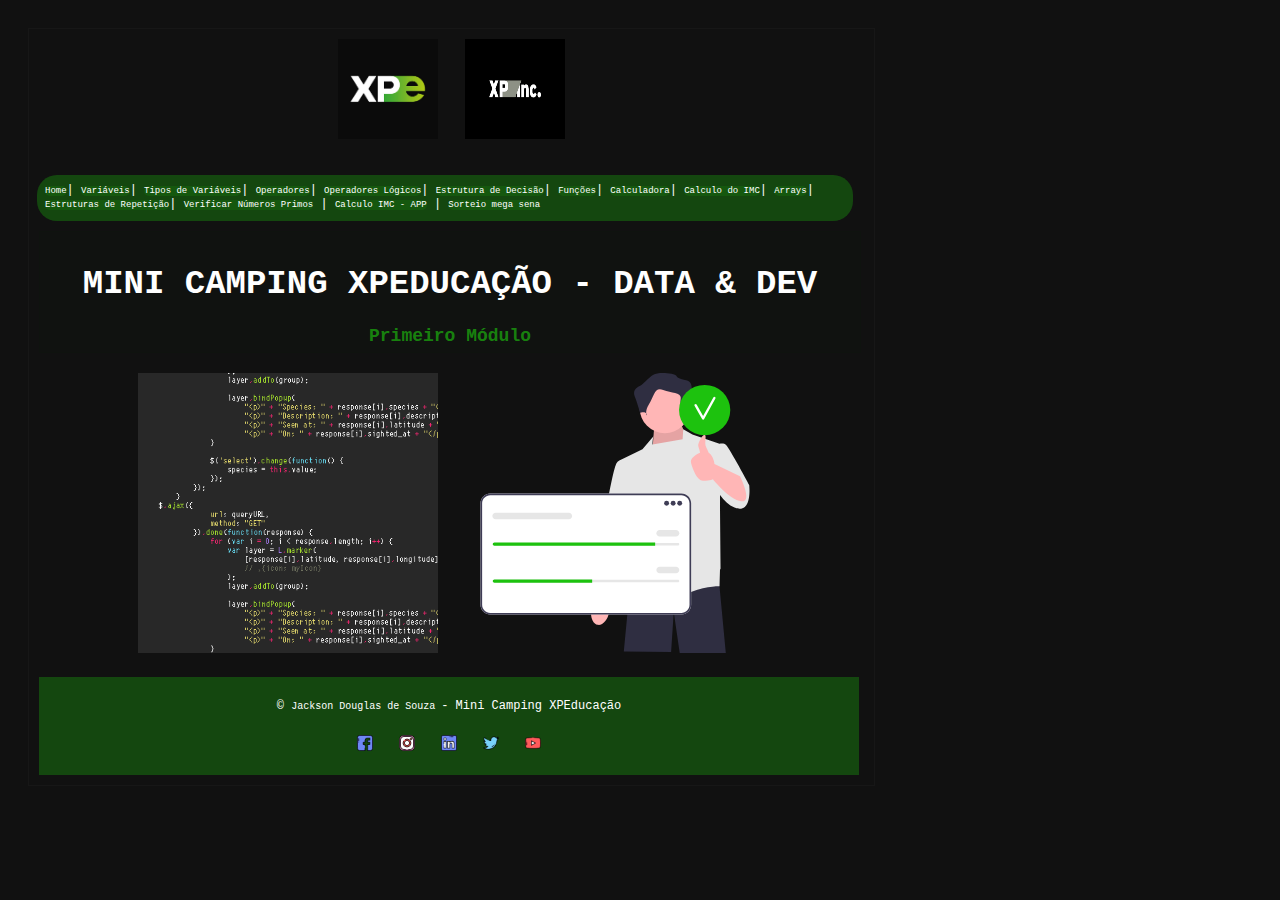
<file: index.html>
<!DOCTYPE html>
<html lang="pt-br">

<head>
  <meta charset="UTF-8">
  <meta http-equiv="X-UA-Compatible" content="IE=edge">
  <meta name="viewport" content="width=device-width, initial-scale=1.0">
  <meta name="author" content="Jackson Douglas de Souza">
  <link rel="icon" type="image/png" href="/imgs/icon.png" />
  <link rel="stylesheet" href="style.css">
  <title>Mini Camping - Data & Dev</title>
</head>

<body>
  <section>
    <img src="/imgs/logo01.jpg" alt="logo Xp educação" text="logo Xp educação" width="100px" height="100px">
    <span>
      <img src="/imgs/logo02.png" alt="logo Xp educação" text="logo Xp educação" width="100px" height="100px">
    </span>
  </section><br>

  <header>
    <nav>
      <a href="/index.html">Home</a>|
      <a href="/variaveis/variaveis.html">Variáveis</a>|
      <a href="/tiposVariaveis/tiposVariaveis.html">Tipos de Variáveis</a>|
      <a href="/operadores/operadores.html">Operadores</a>|
      <a href="/operadoresLogicos/operadoresLogicos.html">Operadores Lógicos</a>|
      <a href="/estruturasDecisao/estruturaDecisao.html">Estrutura de Decisão</a>|
      <a href="/funcoes/funcoes.html">Funções</a>|
      <a href="/miniCalculadora/miniCalculadora.html">Calculadora</a>|
      <a href="/calculoImc/calculoImc.html">Calculo do IMC</a>|
      <a href="/arrays/arrays.html">Arrays</a>|
      <a href="/estrututasRepeticao/estruturasRepeticao.html">Estruturas de Repetição</a>|
      <a href="/testePriemiraUnidade/numeroPrimo.html">Verificar Números Primos</a> |
      <a href="/modulo-2/page01-modulo-02/page01-modulo02.html">Calculo IMC - APP</a> |
      <a href="/modulo-2/page02-modulo-02/page02-modulo02.html">Sorteio mega sena</a>
    </nav>
  </header>


  <main>
    <div class="quadradoId">
      <h1>Mini Camping XPEducação - Data & Dev</h1>
      <h2>Primeiro Módulo</h2>
    </div>
    <section>
      <img src="/imgs/giphy.gif" alt="Gatinhos estudando" width="300px" height="280px">
      <span>
        <img src="/imgs/undraw_join_re_w1lh.svg" alt="Gatinhos estudando" width="300px" height="280px">
      </span>
    </section>
  </main>

  <footer>
    <p><span> &copy; </span> <a href="https://www.linkedin.com/in/jacksondouglasdesouza"> Jackson Douglas de Souza </a>
      -
      Mini Camping
      XPEducação
    </p>
    <section>
      <a href="#" target="_blank">
        <img src="/imgs/footer/facebook.png" alt="Facebook" width="16px" height="16px">
      </a>
      <a href="#" target="_blank">
        <img src="/imgs/footer/instagram (1).png" alt="Instagram" width="16px" height="16px">
      </a>
      <a href="https://www.linkedin.com/in/jacksondouglasdesouza" target="_blank">
        <img src="/imgs/footer/linkedin.png" alt="Linkedin" width="16px" height="16px">
      </a>
      <a href="#" target="_blank">
        <img src="/imgs/footer/twitter.png" alt="Twitter" width="16px" height="16px">
      </a>
      <a href="https://www.youtube.com/channel/jacksondouglasdesouza" target="_blank">
        <img src="/imgs/footer/youtube.png" alt="YouTube" width="16px" height="16px">
      </a>

    </section>
  </footer>
</body>

</html>
</file>
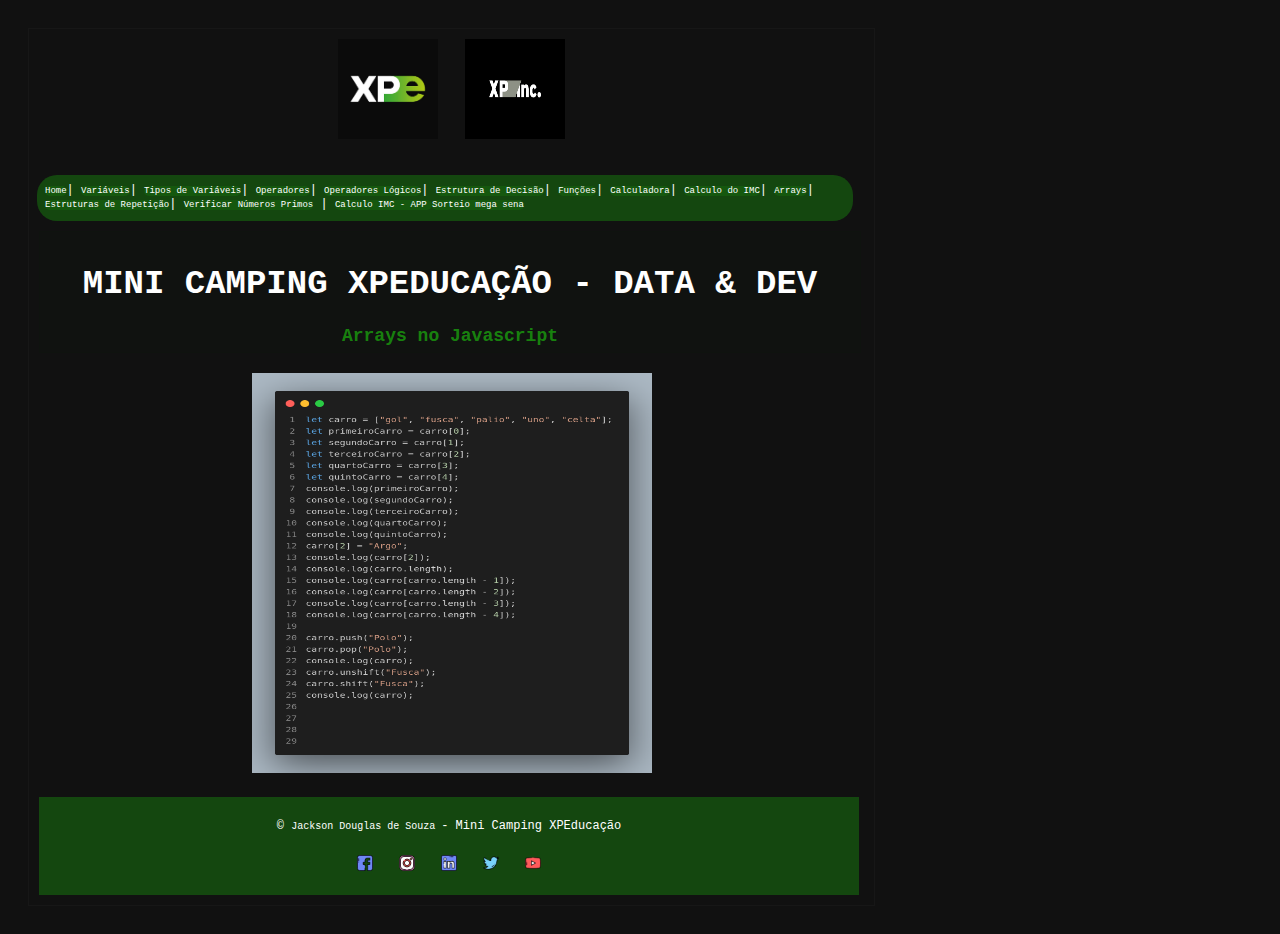
<file: arrays/arrays.html>
<!DOCTYPE html>
<html lang="pt-br">

<head>
  <meta charset="UTF-8">
  <meta http-equiv="X-UA-Compatible" content="IE=edge">
  <meta name="viewport" content="width=device-width, initial-scale=1.0">
  <meta name="author" content="Jackson Douglas de Souza">
  <link rel="icon" type="image/png" href="/imgs/icon.png" />
  <link rel="stylesheet" href="/style.css">
  <title>Mini Camping - Data & Dev</title>
</head>

<body>
  <section>
    <img src="/imgs/logo01.jpg" alt="logo Xp educação" text="logo Xp educação" width="100px" height="100px">
    <span>
      <img src="/imgs/logo02.png" alt="logo Xp educação" text="logo Xp educação" width="100px" height="100px">
    </span>
  </section><br>

  <header>
    <nav>
      <a href="/index.html">Home</a>|
      <a href="/variaveis/variaveis.html">Variáveis</a>|
      <a href="/tiposVariaveis/tiposVariaveis.html">Tipos de Variáveis</a>|
      <a href="/operadores/operadores.html">Operadores</a>|
      <a href="/operadoresLogicos/operadoresLogicos.html">Operadores Lógicos</a>|
      <a href="/estruturasDecisao/estruturaDecisao.html">Estrutura de Decisão</a>|
      <a href="/funcoes/funcoes.html">Funções</a>|
      <a href="/miniCalculadora/miniCalculadora.html">Calculadora</a>|
      <a href="/calculoImc/calculoImc.html">Calculo do IMC</a>|
      <a href="/arrays/arrays.html">Arrays</a>|
      <a href="/estrututasRepeticao/estruturasRepeticao.html">Estruturas de Repetição</a>|
      <a href="/testePriemiraUnidade/numeroPrimo.html">Verificar Números Primos</a> |
      <a href="/modulo-2/page01-modulo-02/page01-modulo02.html">Calculo IMC - APP </a>
      <a href="/modulo-2/page02-modulo-02/page02-modulo02.html">Sorteio mega sena</a>
    </nav>
  </header>

  <main>
    <div class="quadradoId">
      <h1>Mini Camping XPEducação - Data & Dev</h1>
      <h2>Arrays no Javascript</h2>
    </div>
    <section>
      <img src="/arrays/imgs/arrays.png" alt="Arrays no Javascript" width="400px" height="400px">
    </section>
  </main>
  <footer>
    <p><span> &copy; </span> <a href="https://www.linkedin.com/in/jacksondouglasdesouza"> Jackson Douglas de Souza </a>
      -
      Mini Camping
      XPEducação
    </p>
    <section>
      <a href="#" target="_blank">
        <img src="/imgs/footer/facebook.png" alt="Facebook" width="16px" height="16px">
      </a>
      <a href="#" target="_blank">
        <img src="/imgs/footer/instagram (1).png" alt="Instagram" width="16px" height="16px">
      </a>
      <a href="https://www.linkedin.com/in/jacksondouglasdesouza" target="_blank">
        <img src="/imgs/footer/linkedin.png" alt="Linkedin" width="16px" height="16px">
      </a>
      <a href="#" target="_blank">
        <img src="/imgs/footer/twitter.png" alt="Twitter" width="16px" height="16px">
      </a>
      <a href="https://www.youtube.com/channel/jacksondouglasdesouza" target="_blank">
        <img src="/imgs/footer/youtube.png" alt="YouTube" width="16px" height="16px">
      </a>

    </section>
    <!-- Javascript do Documento -->
    <script src="/arrays/arrays.js"></script>
  </footer>
</body>

</html>
</file>
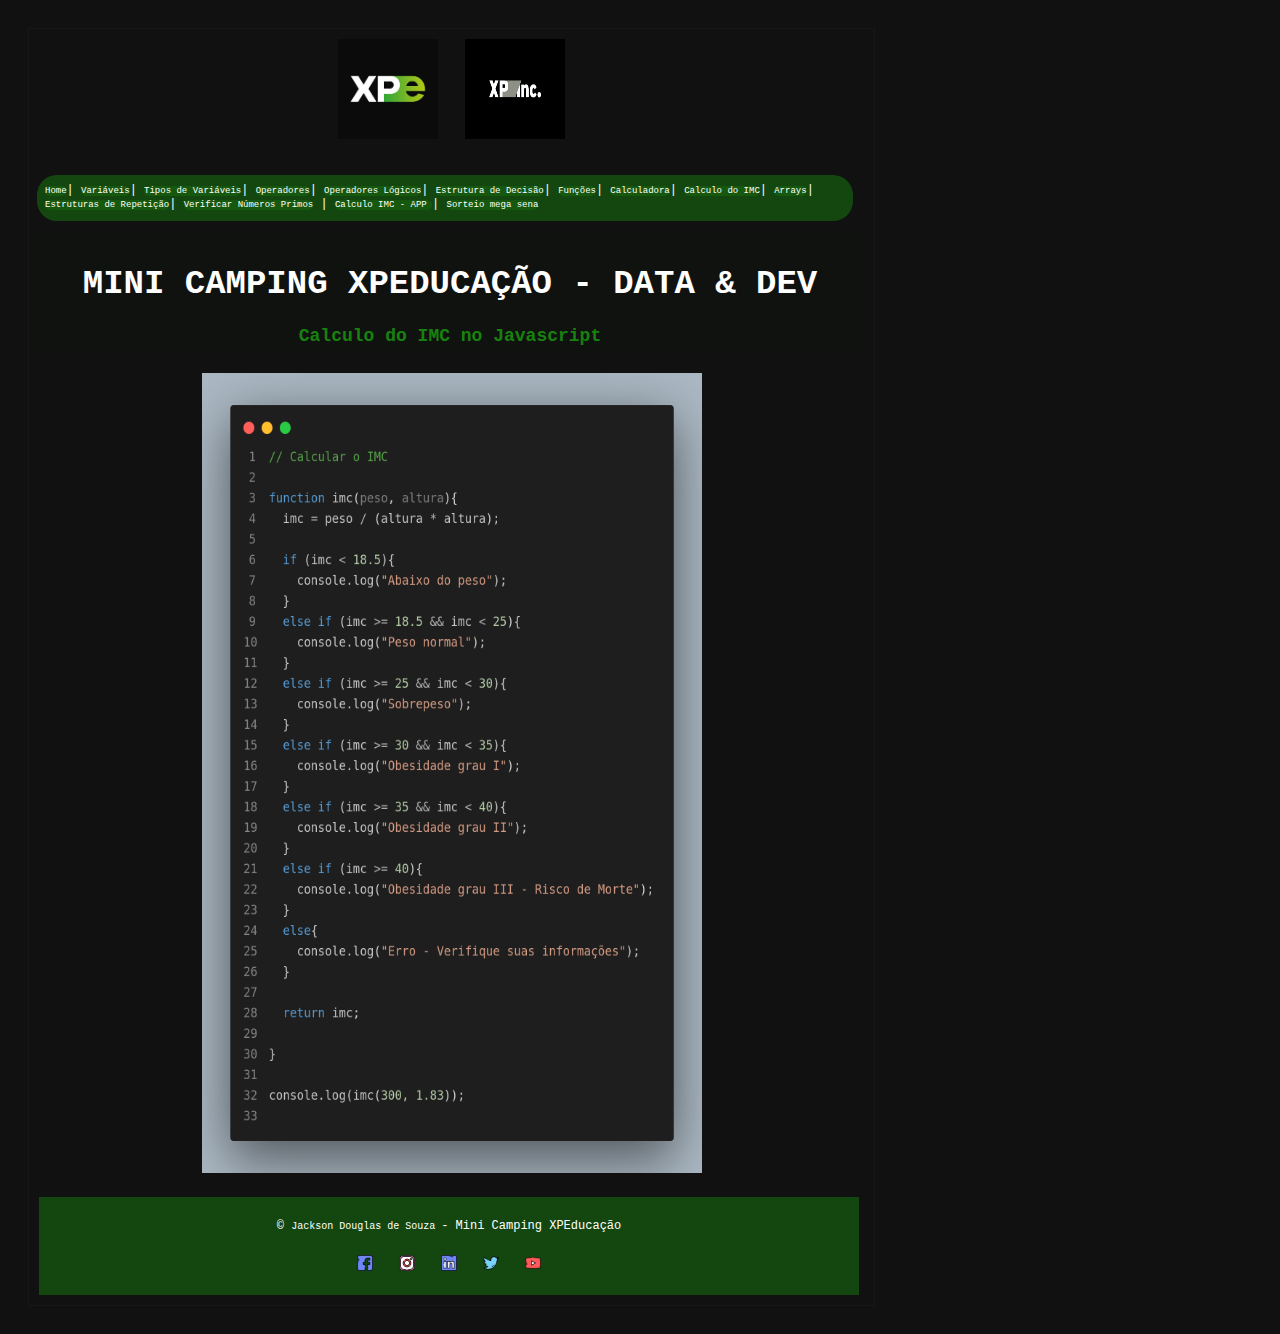
<file: calculoImc/calculoImc.html>
<!DOCTYPE html>
<html lang="pt-br">

<head>
  <meta charset="UTF-8">
  <meta http-equiv="X-UA-Compatible" content="IE=edge">
  <meta name="viewport" content="width=device-width, initial-scale=1.0">
  <meta name="author" content="Jackson Douglas de Souza">
  <link rel="icon" type="image/png" href="/imgs/icon.png" />
  <link rel="stylesheet" href="/style.css">
  <title>Mini Camping - Data & Dev</title>
</head>

<body>
  <section>
    <img src="/imgs/logo01.jpg" alt="logo Xp educação" text="logo Xp educação" width="100px" height="100px">
    <span>
      <img src="/imgs/logo02.png" alt="logo Xp educação" text="logo Xp educação" width="100px" height="100px">
    </span>
  </section><br>

  <header>
    <nav>
      <a href="/index.html">Home</a>|
      <a href="/variaveis/variaveis.html">Variáveis</a>|
      <a href="/tiposVariaveis/tiposVariaveis.html">Tipos de Variáveis</a>|
      <a href="/operadores/operadores.html">Operadores</a>|
      <a href="/operadoresLogicos/operadoresLogicos.html">Operadores Lógicos</a>|
      <a href="/estruturasDecisao/estruturaDecisao.html">Estrutura de Decisão</a>|
      <a href="/funcoes/funcoes.html">Funções</a>|
      <a href="/miniCalculadora/miniCalculadora.html">Calculadora</a>|
      <a href="/calculoImc/calculoImc.html">Calculo do IMC</a>|
      <a href="/arrays/arrays.html">Arrays</a>|
      <a href="/estrututasRepeticao/estruturasRepeticao.html">Estruturas de Repetição</a>|
      <a href="/testePriemiraUnidade/numeroPrimo.html">Verificar Números Primos</a> |
      <a href="/modulo-2/page01-modulo-02/page01-modulo02.html">Calculo IMC - APP </a> |
      <a href="/modulo-2/page02-modulo-02/page02-modulo02.html">Sorteio mega sena</a>
    </nav>
  </header>

  <main>
    <div class="quadradoId">
      <h1>Mini Camping XPEducação - Data & Dev</h1>
      <h2>Calculo do IMC no Javascript</h2>
    </div>
    <section>
      <img src="/calculoImc/imgs/calculoImc.png" alt="Calculadora IMC" width="500px" height="800px"
        text="Calculadora IMC">
    </section>
  </main>
  <footer>
    <p><span> &copy; </span> <a href="https://www.linkedin.com/in/jacksondouglasdesouza"> Jackson Douglas de Souza </a>
      -
      Mini Camping
      XPEducação
    </p>
    <section>
      <a href="#" target="_blank">
        <img src="/imgs/footer/facebook.png" alt="Facebook" width="16px" height="16px">
      </a>
      <a href="#" target="_blank">
        <img src="/imgs/footer/instagram (1).png" alt="Instagram" width="16px" height="16px">
      </a>
      <a href="https://www.linkedin.com/in/jacksondouglasdesouza" target="_blank">
        <img src="/imgs/footer/linkedin.png" alt="Linkedin" width="16px" height="16px">
      </a>
      <a href="#" target="_blank">
        <img src="/imgs/footer/twitter.png" alt="Twitter" width="16px" height="16px">
      </a>
      <a href="https://www.youtube.com/channel/jacksondouglasdesouza" target="_blank">
        <img src="/imgs/footer/youtube.png" alt="YouTube" width="16px" height="16px">
      </a>

    </section>
  </footer>
  <!-- Javascript do Documento -->
  <script src="/calculoImc/calculoImc.js"></script>
</body>

</html>
</file>
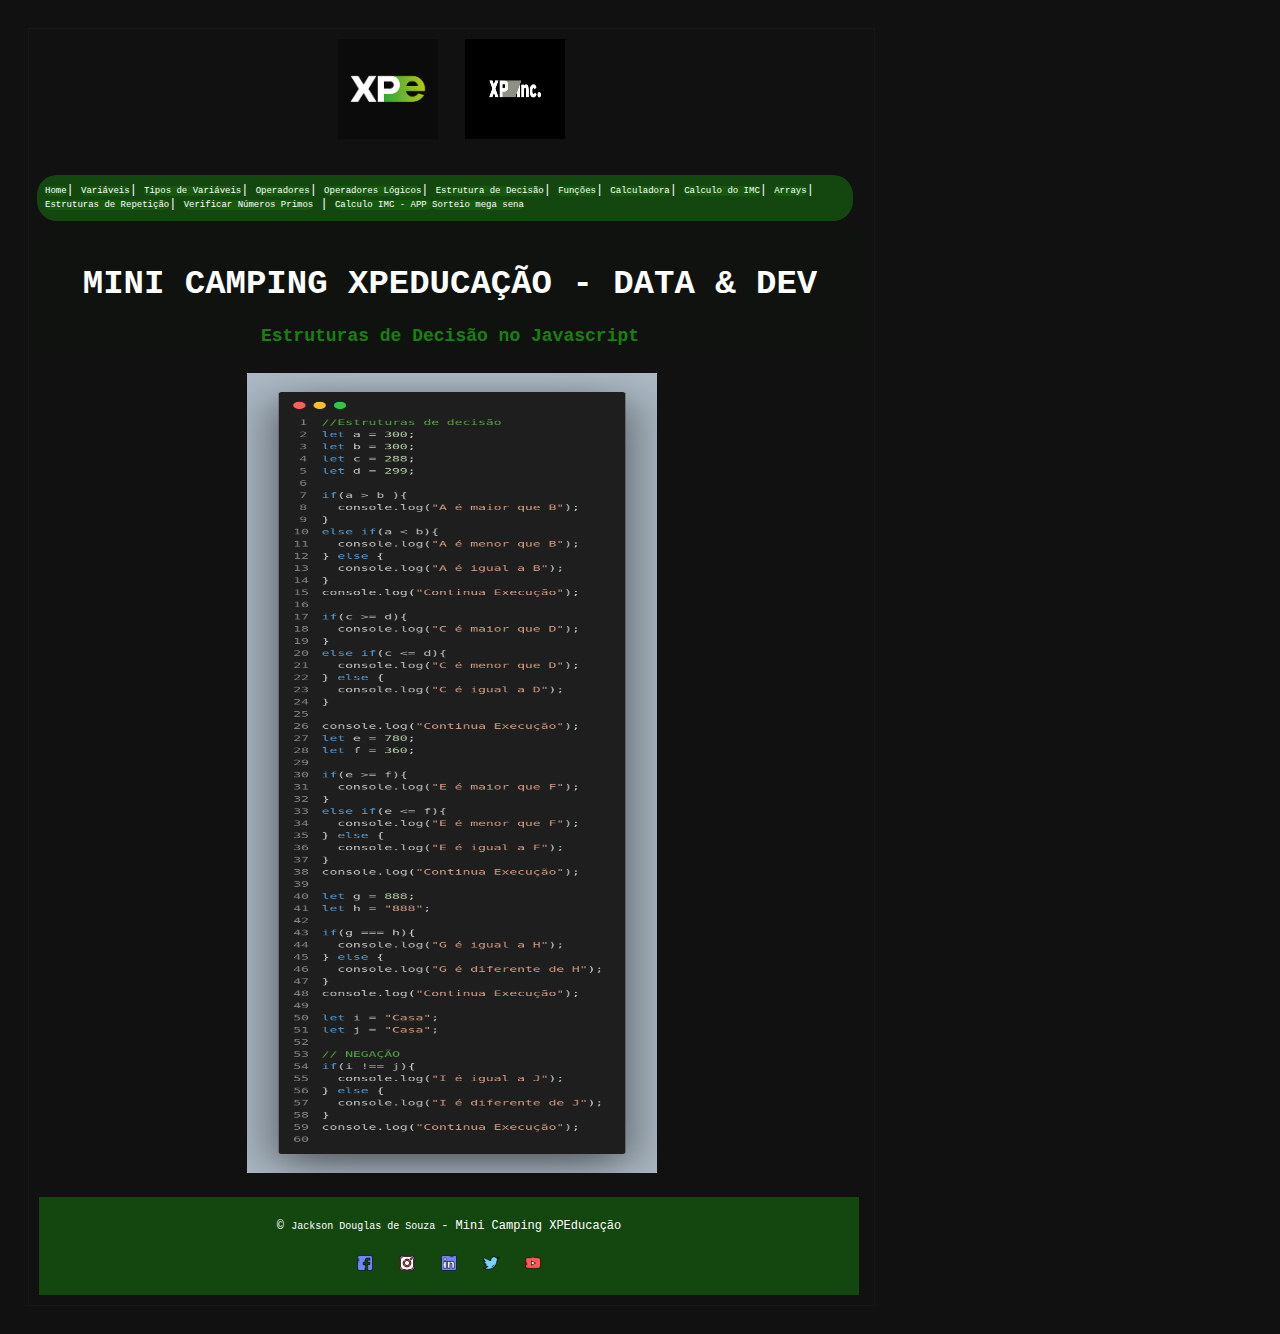
<file: estruturasDecisao/estruturaDecisao.html>
<!DOCTYPE html>
<html lang="pt-br">

<head>
  <meta charset="UTF-8">
  <meta http-equiv="X-UA-Compatible" content="IE=edge">
  <meta name="viewport" content="width=device-width, initial-scale=1.0">
  <meta name="author" content="Jackson Douglas de Souza">
  <link rel="icon" type="image/png" href="/imgs/icon.png" />
  <link rel="stylesheet" href="/style.css">
  <title>Mini Camping - Data & Dev</title>
</head>

<body>
  <section>
    <img src="/imgs/logo01.jpg" alt="logo Xp educação" text="logo Xp educação" width="100px" height="100px">
    <span>
      <img src="/imgs/logo02.png" alt="logo Xp educação" text="logo Xp educação" width="100px" height="100px">
    </span>
  </section><br>

  <header>
    <nav>
      <a href="/index.html">Home</a>|
      <a href="/variaveis/variaveis.html">Variáveis</a>|
      <a href="/tiposVariaveis/tiposVariaveis.html">Tipos de Variáveis</a>|
      <a href="/operadores/operadores.html">Operadores</a>|
      <a href="/operadoresLogicos/operadoresLogicos.html">Operadores Lógicos</a>|
      <a href="/estruturasDecisao/estruturaDecisao.html">Estrutura de Decisão</a>|
      <a href="/funcoes/funcoes.html">Funções</a>|
      <a href="/miniCalculadora/miniCalculadora.html">Calculadora</a>|
      <a href="/calculoImc/calculoImc.html">Calculo do IMC</a>|
      <a href="/arrays/arrays.html">Arrays</a>|
      <a href="/estrututasRepeticao/estruturasRepeticao.html">Estruturas de Repetição</a>|
      <a href="/testePriemiraUnidade/numeroPrimo.html">Verificar Números Primos</a> |
      <a href="/modulo-2/page01-modulo-02/page01-modulo02.html">Calculo IMC - APP </a>
      <a href="/modulo-2/page02-modulo-02/page02-modulo02.html">Sorteio mega sena</a>
    </nav>
  </header>


  <main>
    <div class="quadradoId">
      <h1>Mini Camping XPEducação - Data & Dev</h1>
      <h2>Estruturas de Decisão no Javascript</h2>
    </div>
    <section>
      <img src="/estruturasDecisao/imgs/estruturasdeDecisao.png" alt="Estruturas de Decisão" width="410px"
        height="800px" text="Estruturas de Decisão">
    </section>
  </main>
  <footer>
    <p><span> &copy; </span> <a href="https://www.linkedin.com/in/jacksondouglasdesouza"> Jackson Douglas de Souza </a>
      -
      Mini Camping
      XPEducação
    </p>
    <section>
      <a href="#" target="_blank">
        <img src="/imgs/footer/facebook.png" alt="Facebook" width="16px" height="16px">
      </a>
      <a href="#" target="_blank">
        <img src="/imgs/footer/instagram (1).png" alt="Instagram" width="16px" height="16px">
      </a>
      <a href="https://www.linkedin.com/in/jacksondouglasdesouza" target="_blank">
        <img src="/imgs/footer/linkedin.png" alt="Linkedin" width="16px" height="16px">
      </a>
      <a href="#" target="_blank">
        <img src="/imgs/footer/twitter.png" alt="Twitter" width="16px" height="16px">
      </a>
      <a href="https://www.youtube.com/channel/jacksondouglasdesouza" target="_blank">
        <img src="/imgs/footer/youtube.png" alt="YouTube" width="16px" height="16px">
      </a>

    </section>
    <!-- Javascript do Documento -->
    <script src="/estruturasDecisao/estruturaDecisao.js"></script>
  </footer>
</body>

</html>
</file>
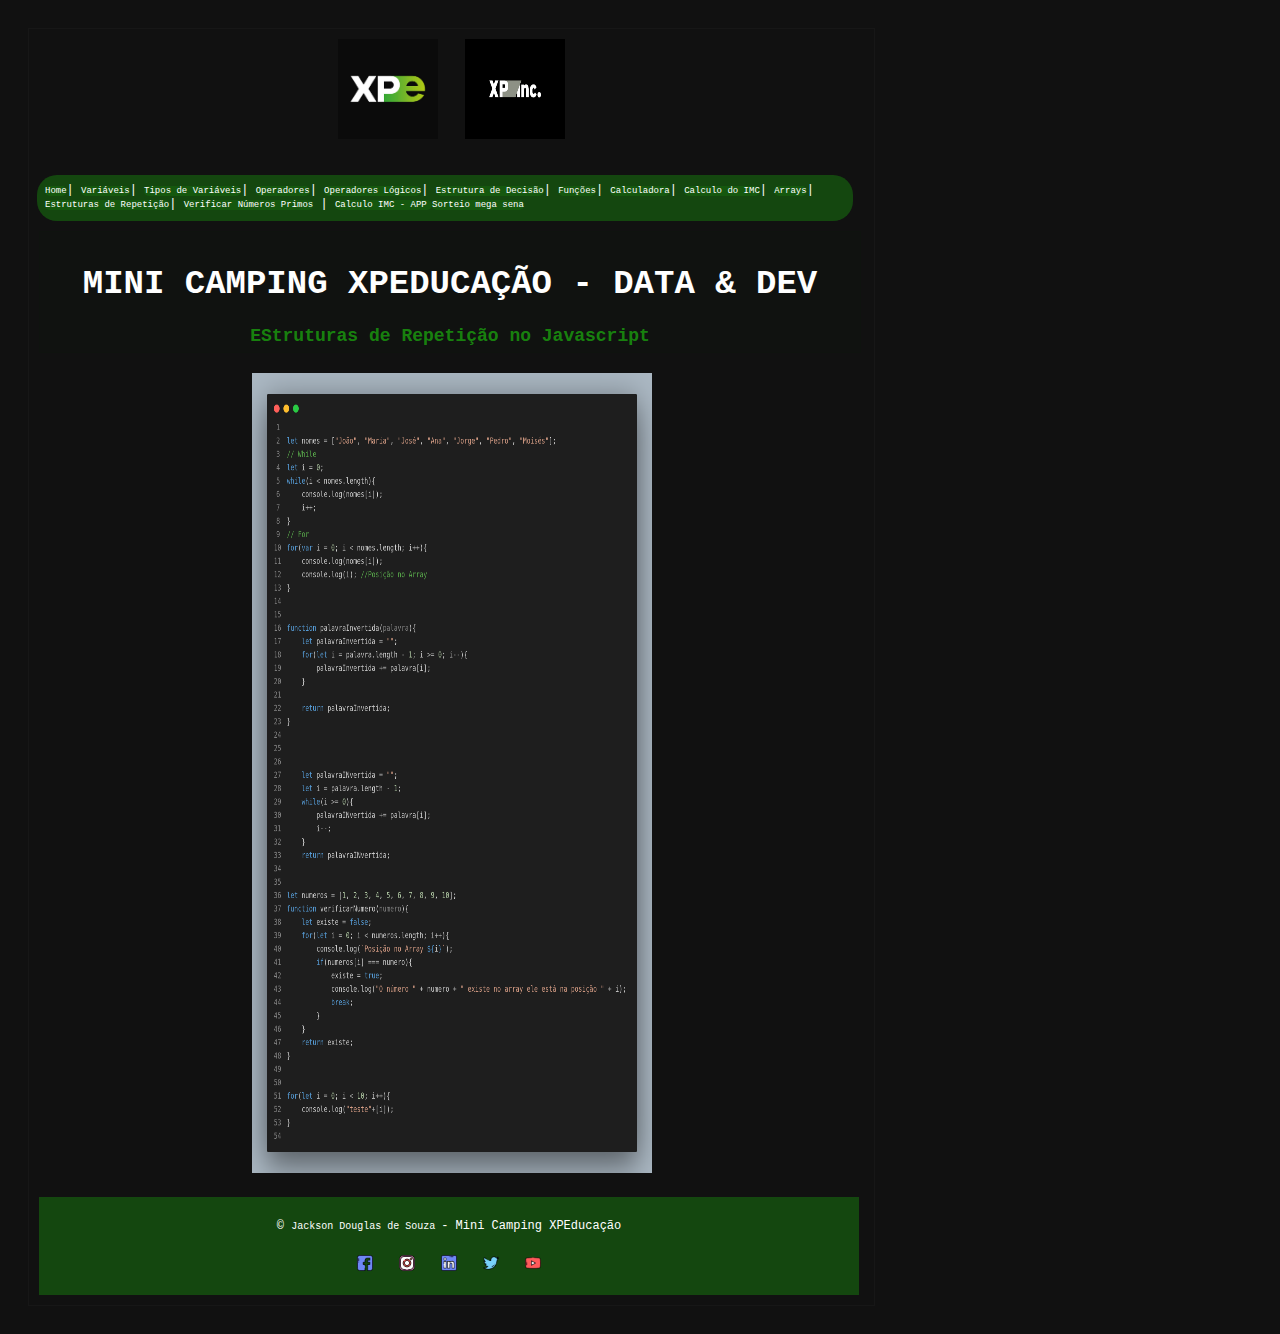
<file: estrututasRepeticao/estruturasRepeticao.html>
<!DOCTYPE html>
<html lang="pt-br">

<head>
  <meta charset="UTF-8">
  <meta http-equiv="X-UA-Compatible" content="IE=edge">
  <meta name="viewport" content="width=device-width, initial-scale=1.0">
  <meta name="author" content="Jackson Douglas de Souza">
  <link rel="icon" type="image/png" href="/imgs/icon.png" />
  <link rel="stylesheet" href="/style.css">
  <title>Mini Camping - Data & Dev</title>
</head>

<body>
  <section>
    <img src="/imgs/logo01.jpg" alt="logo Xp educação" text="logo Xp educação" width="100px" height="100px">
    <span>
      <img src="/imgs/logo02.png" alt="logo Xp educação" text="logo Xp educação" width="100px" height="100px">
    </span>
  </section><br>

  <header>
    <nav>
      <a href="/index.html">Home</a>|
      <a href="/variaveis/variaveis.html">Variáveis</a>|
      <a href="/tiposVariaveis/tiposVariaveis.html">Tipos de Variáveis</a>|
      <a href="/operadores/operadores.html">Operadores</a>|
      <a href="/operadoresLogicos/operadoresLogicos.html">Operadores Lógicos</a>|
      <a href="/estruturasDecisao/estruturaDecisao.html">Estrutura de Decisão</a>|
      <a href="/funcoes/funcoes.html">Funções</a>|
      <a href="/miniCalculadora/miniCalculadora.html">Calculadora</a>|
      <a href="/calculoImc/calculoImc.html">Calculo do IMC</a>|
      <a href="/arrays/arrays.html">Arrays</a>|
      <a href="/estrututasRepeticao/estruturasRepeticao.html">Estruturas de Repetição</a>|
      <a href="/testePriemiraUnidade/numeroPrimo.html">Verificar Números Primos</a> |
      <a href="/modulo-2/page01-modulo-02/page01-modulo02.html">Calculo IMC - APP </a>
      <a href="/modulo-2/page02-modulo-02/page02-modulo02.html">Sorteio mega sena</a>
    </nav>
  </header>


  <main>
    <div class="quadradoId">
      <h1>Mini Camping XPEducação - Data & Dev</h1>
      <h2>EStruturas de Repetição no Javascript</h2>
    </div>
    <section>
      <img src="/estrututasRepeticao/imgs/estruturasdeRepeticao.png" alt="Estruturas de Repetição no Javascript"
        width="400px" height="800px">
    </section>
  </main>
  <footer>
    <p><span> &copy; </span> <a href="https://www.linkedin.com/in/jacksondouglasdesouza"> Jackson Douglas de Souza </a>
      -
      Mini Camping
      XPEducação
    </p>
    <section>
      <a href="#" target="_blank">
        <img src="/imgs/footer/facebook.png" alt="Facebook" width="16px" height="16px">
      </a>
      <a href="#" target="_blank">
        <img src="/imgs/footer/instagram (1).png" alt="Instagram" width="16px" height="16px">
      </a>
      <a href="https://www.linkedin.com/in/jacksondouglasdesouza" target="_blank">
        <img src="/imgs/footer/linkedin.png" alt="Linkedin" width="16px" height="16px">
      </a>
      <a href="#" target="_blank">
        <img src="/imgs/footer/twitter.png" alt="Twitter" width="16px" height="16px">
      </a>
      <a href="https://www.youtube.com/channel/jacksondouglasdesouza" target="_blank">
        <img src="/imgs/footer/youtube.png" alt="YouTube" width="16px" height="16px">
      </a>

    </section>
    <!-- Javascript do Documento -->
    <script src="/estrututasRepeticao/estruturasRepeticao.js"></script>
  </footer>
</body>

</html>
</file>
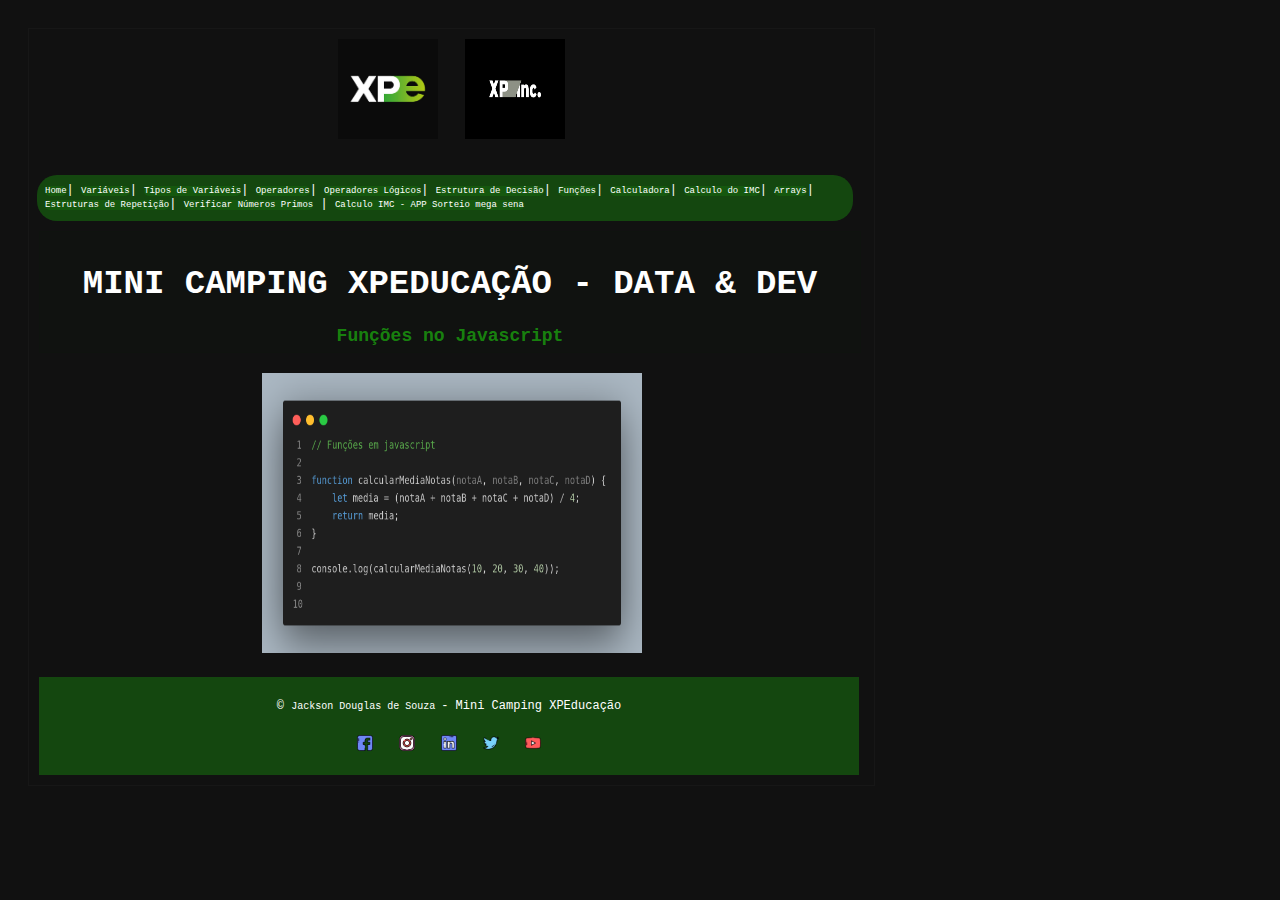
<file: funcoes/funcoes.html>
<!DOCTYPE html>
<html lang="pt-br">

<head>
  <meta charset="UTF-8">
  <meta http-equiv="X-UA-Compatible" content="IE=edge">
  <meta name="viewport" content="width=device-width, initial-scale=1.0">
  <meta name="author" content="Jackson Douglas de Souza">
  <link rel="icon" type="image/png" href="/imgs/icon.png" />
  <link rel="stylesheet" href="/style.css">
  <title>Mini Camping - Data & Dev</title>
</head>

<body>
  <section>
    <img src="/imgs/logo01.jpg" alt="logo Xp educação" text="logo Xp educação" width="100px" height="100px">
    <span>
      <img src="/imgs/logo02.png" alt="logo Xp educação" text="logo Xp educação" width="100px" height="100px">
    </span>
  </section><br>

  <header>
    <nav>
      <a href="/index.html">Home</a>|
      <a href="/variaveis/variaveis.html">Variáveis</a>|
      <a href="/tiposVariaveis/tiposVariaveis.html">Tipos de Variáveis</a>|
      <a href="/operadores/operadores.html">Operadores</a>|
      <a href="/operadoresLogicos/operadoresLogicos.html">Operadores Lógicos</a>|
      <a href="/estruturasDecisao/estruturaDecisao.html">Estrutura de Decisão</a>|
      <a href="/funcoes/funcoes.html">Funções</a>|
      <a href="/miniCalculadora/miniCalculadora.html">Calculadora</a>|
      <a href="/calculoImc/calculoImc.html">Calculo do IMC</a>|
      <a href="/arrays/arrays.html">Arrays</a>|
      <a href="/estrututasRepeticao/estruturasRepeticao.html">Estruturas de Repetição</a>|
      <a href="/testePriemiraUnidade/numeroPrimo.html">Verificar Números Primos</a> |
      <a href="/modulo-2/page01-modulo-02/page01-modulo02.html">Calculo IMC - APP </a>
      <a href="/modulo-2/page02-modulo-02/page02-modulo02.html">Sorteio mega sena</a>
    </nav>
  </header>

  <main>
    <div class="quadradoId">
      <h1>Mini Camping XPEducação - Data & Dev</h1>
      <h2>Funções no Javascript</h2>
    </div>
    <section>
      <img src="/funcoes/imgs/funcoes.png" alt="Funções no Javascript" width="380px" height="280px">
    </section>
  </main>
  <footer>
    <p><span> &copy; </span> <a href="https://www.linkedin.com/in/jacksondouglasdesouza"> Jackson Douglas de Souza </a>
      -
      Mini Camping
      XPEducação
    </p>
    <section>
      <a href="#" target="_blank">
        <img src="/imgs/footer/facebook.png" alt="Facebook" width="16px" height="16px">
      </a>
      <a href="#" target="_blank">
        <img src="/imgs/footer/instagram (1).png" alt="Instagram" width="16px" height="16px">
      </a>
      <a href="https://www.linkedin.com/in/jacksondouglasdesouza" target="_blank">
        <img src="/imgs/footer/linkedin.png" alt="Linkedin" width="16px" height="16px">
      </a>
      <a href="#" target="_blank">
        <img src="/imgs/footer/twitter.png" alt="Twitter" width="16px" height="16px">
      </a>
      <a href="https://www.youtube.com/channel/jacksondouglasdesouza" target="_blank">
        <img src="/imgs/footer/youtube.png" alt="YouTube" width="16px" height="16px">
      </a>

    </section>
    <!-- Javascript do Documento -->
    <script src="/funcoes/funcoes.js"></script>
  </footer>
</body>

</html>
</file>
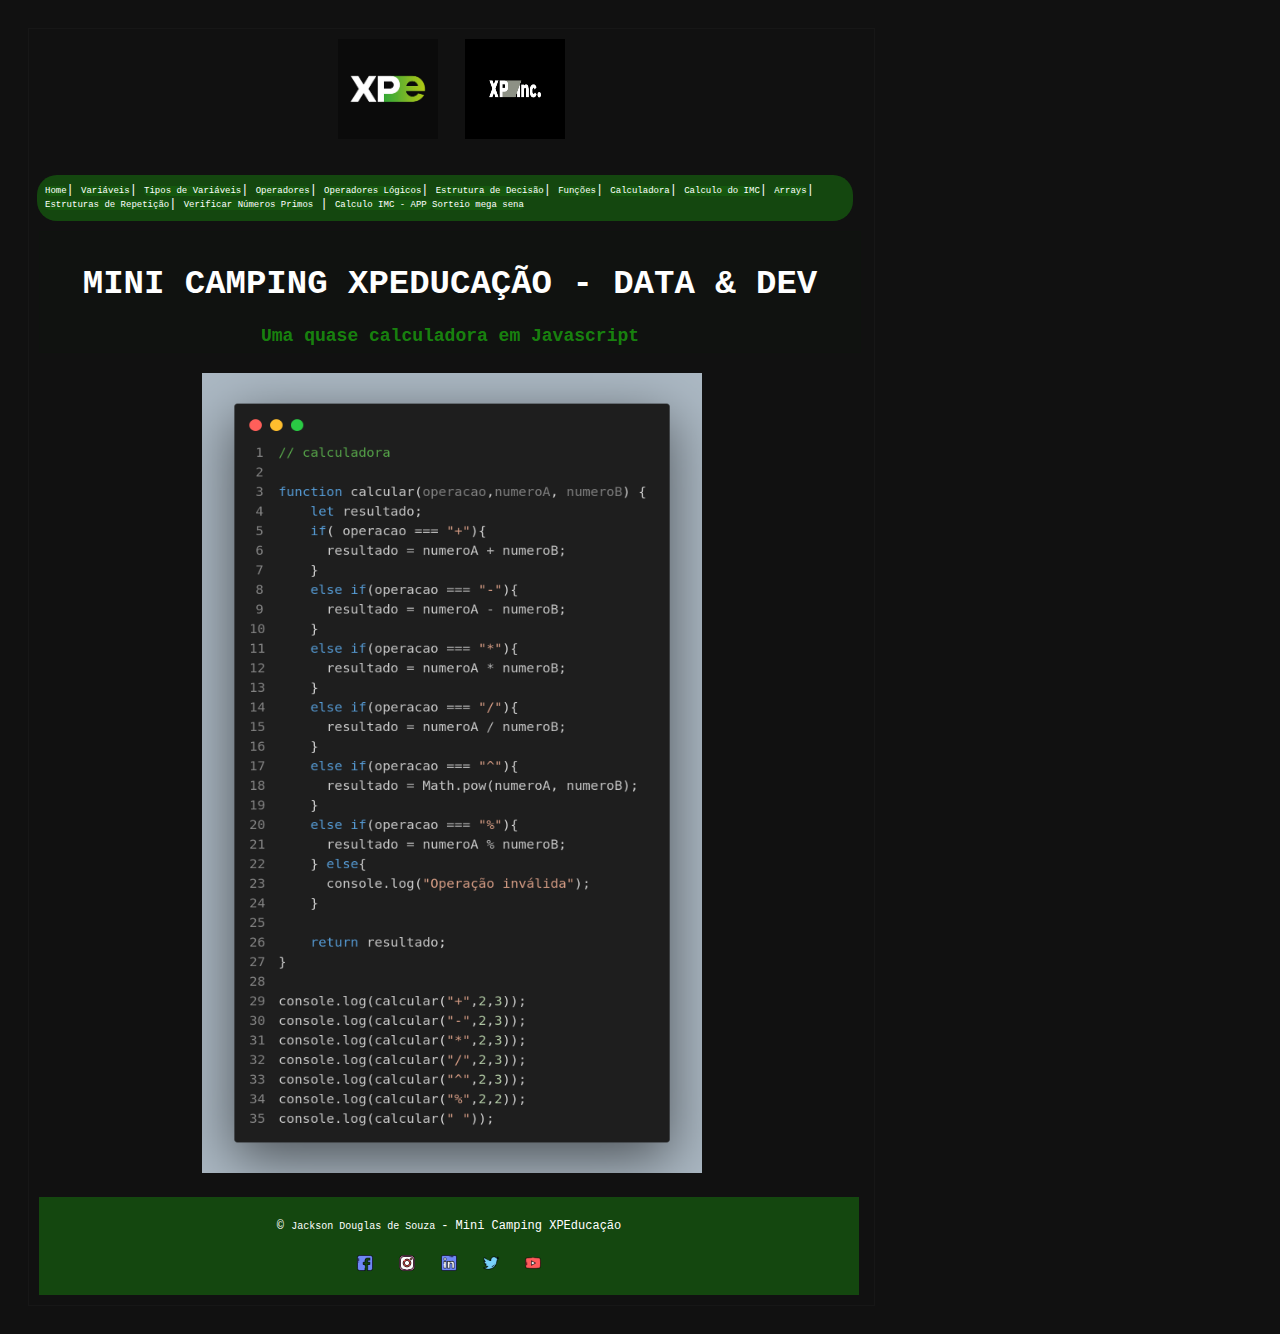
<file: miniCalculadora/miniCalculadora.html>
<!DOCTYPE html>
<html lang="pt-br">

<head>
  <meta charset="UTF-8">
  <meta http-equiv="X-UA-Compatible" content="IE=edge">
  <meta name="viewport" content="width=device-width, initial-scale=1.0">
  <meta name="author" content="Jackson Douglas de Souza">
  <link rel="icon" type="image/png" href="/imgs/icon.png" />
  <link rel="stylesheet" href="/style.css">
  <title>Mini Camping - Data & Dev</title>
</head>

<body>
  <section>
    <img src="/imgs/logo01.jpg" alt="logo Xp educação" text="logo Xp educação" width="100px" height="100px">
    <span>
      <img src="/imgs/logo02.png" alt="logo Xp educação" text="logo Xp educação" width="100px" height="100px">
    </span>
  </section><br>

  <header>
    <nav>
      <a href="/index.html">Home</a>|
      <a href="/variaveis/variaveis.html">Variáveis</a>|
      <a href="/tiposVariaveis/tiposVariaveis.html">Tipos de Variáveis</a>|
      <a href="/operadores/operadores.html">Operadores</a>|
      <a href="/operadoresLogicos/operadoresLogicos.html">Operadores Lógicos</a>|
      <a href="/estruturasDecisao/estruturaDecisao.html">Estrutura de Decisão</a>|
      <a href="/funcoes/funcoes.html">Funções</a>|
      <a href="/miniCalculadora/miniCalculadora.html">Calculadora</a>|
      <a href="/calculoImc/calculoImc.html">Calculo do IMC</a>|
      <a href="/arrays/arrays.html">Arrays</a>|
      <a href="/estrututasRepeticao/estruturasRepeticao.html">Estruturas de Repetição</a>|
      <a href="/testePriemiraUnidade/numeroPrimo.html">Verificar Números Primos</a> |
      <a href="/modulo-2/page01-modulo-02/page01-modulo02.html">Calculo IMC - APP </a>
      <a href="/modulo-2/page02-modulo-02/page02-modulo02.html">Sorteio mega sena</a>
    </nav>
  </header>

  <main>
    <div class="quadradoId">
      <h1>Mini Camping XPEducação - Data & Dev</h1>
      <h2>Uma quase calculadora em Javascript</h2>
    </div>
    <section>
      <img src="/miniCalculadora/imgs/miniCalculadora.png" alt="Mini calculadora no Javascript" width="500px"
        height="800px">
    </section>
  </main>
  <footer>
    <p><span> &copy; </span> <a href="https://www.linkedin.com/in/jacksondouglasdesouza"> Jackson Douglas de Souza </a>
      -
      Mini Camping
      XPEducação
    </p>
    <section>
      <a href="#" target="_blank">
        <img src="/imgs/footer/facebook.png" alt="Facebook" width="16px" height="16px">
      </a>
      <a href="#" target="_blank">
        <img src="/imgs/footer/instagram (1).png" alt="Instagram" width="16px" height="16px">
      </a>
      <a href="https://www.linkedin.com/in/jacksondouglasdesouza" target="_blank">
        <img src="/imgs/footer/linkedin.png" alt="Linkedin" width="16px" height="16px">
      </a>
      <a href="#" target="_blank">
        <img src="/imgs/footer/twitter.png" alt="Twitter" width="16px" height="16px">
      </a>
      <a href="https://www.youtube.com/channel/jacksondouglasdesouza" target="_blank">
        <img src="/imgs/footer/youtube.png" alt="YouTube" width="16px" height="16px">
      </a>

    </section>
  </footer>
  <!-- Javascript do Documento -->
  <script src="/miniCalculadora/miniCalculadora.js"></script>
</body>

</html>
</file>
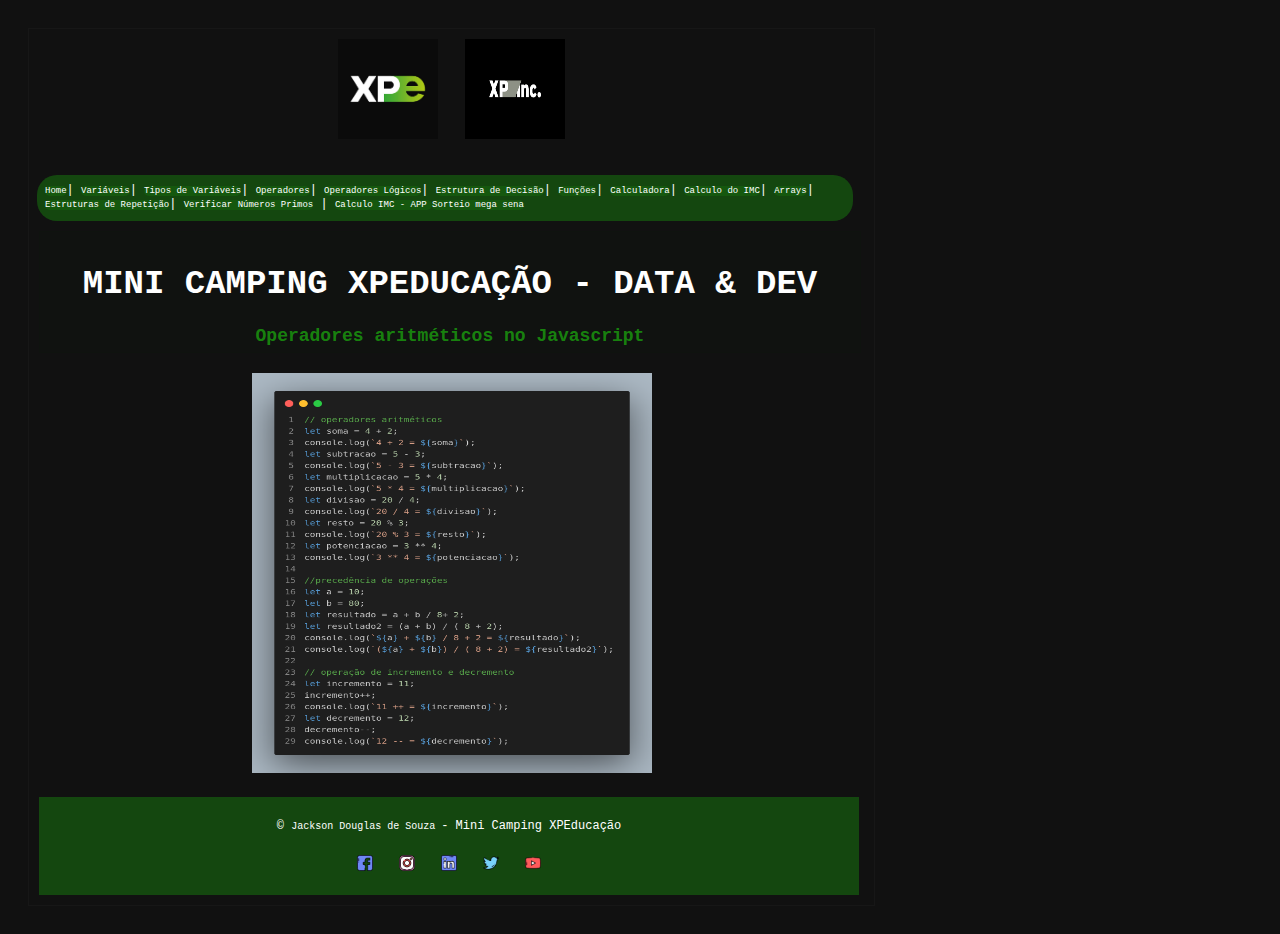
<file: operadores/operadores.html>
<!DOCTYPE html>
<html lang="pt-br">

<head>
  <meta charset="UTF-8">
  <meta http-equiv="X-UA-Compatible" content="IE=edge">
  <meta name="viewport" content="width=device-width, initial-scale=1.0">
  <meta name="author" content="Jackson Douglas de Souza">
  <link rel="icon" type="image/png" href="/imgs/icon.png" />
  <link rel="stylesheet" href="/style.css">
  <title>Mini Camping - Data & Dev</title>
</head>

<body>
  <section>
    <img src="/imgs/logo01.jpg" alt="logo Xp educação" text="logo Xp educação" width="100px" height="100px">
    <span>
      <img src="/imgs/logo02.png" alt="logo Xp educação" text="logo Xp educação" width="100px" height="100px">
    </span>
  </section><br>

  <header>
    <nav>
      <a href="/index.html">Home</a>|
      <a href="/variaveis/variaveis.html">Variáveis</a>|
      <a href="/tiposVariaveis/tiposVariaveis.html">Tipos de Variáveis</a>|
      <a href="/operadores/operadores.html">Operadores</a>|
      <a href="/operadoresLogicos/operadoresLogicos.html">Operadores Lógicos</a>|
      <a href="/estruturasDecisao/estruturaDecisao.html">Estrutura de Decisão</a>|
      <a href="/funcoes/funcoes.html">Funções</a>|
      <a href="/miniCalculadora/miniCalculadora.html">Calculadora</a>|
      <a href="/calculoImc/calculoImc.html">Calculo do IMC</a>|
      <a href="/arrays/arrays.html">Arrays</a>|
      <a href="/estrututasRepeticao/estruturasRepeticao.html">Estruturas de Repetição</a>|
      <a href="/testePriemiraUnidade/numeroPrimo.html">Verificar Números Primos</a> |
      <a href="/modulo-2/page01-modulo-02/page01-modulo02.html">Calculo IMC - APP </a>
      <a href="/modulo-2/page02-modulo-02/page02-modulo02.html">Sorteio mega sena</a>
    </nav>
  </header>

  <main>
    <div class="quadradoId">
      <h1>Mini Camping XPEducação - Data & Dev</h1>
      <h2>Operadores aritméticos no Javascript</h2>
    </div>
    <section>
      <img src="/operadores/imgs/operadores.png" alt="Operadores Aritméticos no Javascript" width="400px"
        height="400px">
    </section>
  </main>
  <footer>
    <p><span> &copy; </span> <a href="https://www.linkedin.com/in/jacksondouglasdesouza"> Jackson Douglas de Souza </a>
      -
      Mini Camping
      XPEducação
    </p>
    <section>
      <a href="#" target="_blank">
        <img src="/imgs/footer/facebook.png" alt="Facebook" width="16px" height="16px">
      </a>
      <a href="#" target="_blank">
        <img src="/imgs/footer/instagram (1).png" alt="Instagram" width="16px" height="16px">
      </a>
      <a href="https://www.linkedin.com/in/jacksondouglasdesouza" target="_blank">
        <img src="/imgs/footer/linkedin.png" alt="Linkedin" width="16px" height="16px">
      </a>
      <a href="#" target="_blank">
        <img src="/imgs/footer/twitter.png" alt="Twitter" width="16px" height="16px">
      </a>
      <a href="https://www.youtube.com/channel/jacksondouglasdesouza" target="_blank">
        <img src="/imgs/footer/youtube.png" alt="YouTube" width="16px" height="16px">
      </a>

    </section>
    <!-- Javascript do Documento -->
    <script src="/operadores/operadores.js"></script>
  </footer>
</body>

</html>
</file>
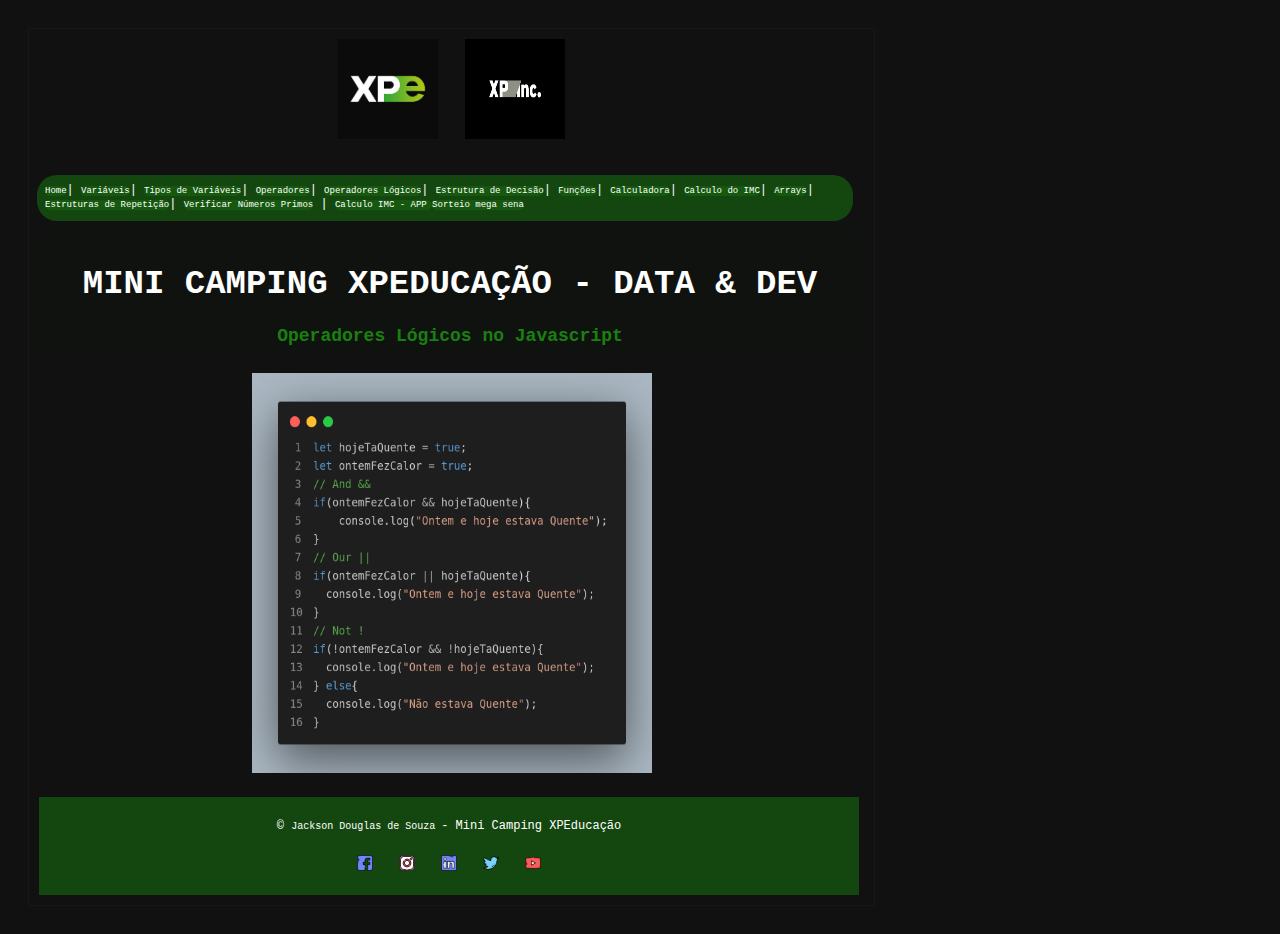
<file: operadoresLogicos/operadoresLogicos.html>
<!DOCTYPE html>
<html lang="pt-br">

<head>
  <meta charset="UTF-8">
  <meta http-equiv="X-UA-Compatible" content="IE=edge">
  <meta name="viewport" content="width=device-width, initial-scale=1.0">
  <meta name="author" content="Jackson Douglas de Souza">
  <link rel="icon" type="image/png" href="/imgs/icon.png" />
  <link rel="stylesheet" href="/style.css">
  <title>Mini Camping - Data & Dev</title>
</head>

<body>
  <section>
    <img src="/imgs/logo01.jpg" alt="logo Xp educação" text="logo Xp educação" width="100px" height="100px">
    <span>
      <img src="/imgs/logo02.png" alt="logo Xp educação" text="logo Xp educação" width="100px" height="100px">
    </span>
  </section><br>

  <header>
    <nav>
      <a href="/index.html">Home</a>|
      <a href="/variaveis/variaveis.html">Variáveis</a>|
      <a href="/tiposVariaveis/tiposVariaveis.html">Tipos de Variáveis</a>|
      <a href="/operadores/operadores.html">Operadores</a>|
      <a href="/operadoresLogicos/operadoresLogicos.html">Operadores Lógicos</a>|
      <a href="/estruturasDecisao/estruturaDecisao.html">Estrutura de Decisão</a>|
      <a href="/funcoes/funcoes.html">Funções</a>|
      <a href="/miniCalculadora/miniCalculadora.html">Calculadora</a>|
      <a href="/calculoImc/calculoImc.html">Calculo do IMC</a>|
      <a href="/arrays/arrays.html">Arrays</a>|
      <a href="/estrututasRepeticao/estruturasRepeticao.html">Estruturas de Repetição</a>|
      <a href="/testePriemiraUnidade/numeroPrimo.html">Verificar Números Primos</a> |
      <a href="/modulo-2/page01-modulo-02/page01-modulo02.html">Calculo IMC - APP </a>
      <a href="/modulo-2/page02-modulo-02/page02-modulo02.html">Sorteio mega sena</a>
    </nav>
  </header>

  <main>
    <div class="quadradoId">
      <h1>Mini Camping XPEducação - Data & Dev</h1>
      <h2>Operadores Lógicos no Javascript</h2>
    </div>
    <section>
      <img src="/operadoresLogicos/operadores.png" alt="Operadores lógicos no Javascript" width="400px" height="400px">
    </section>
  </main>
  <footer>
    <p><span> &copy; </span> <a href="https://www.linkedin.com/in/jacksondouglasdesouza"> Jackson Douglas de Souza </a>
      -
      Mini Camping
      XPEducação
    </p>
    <section>
      <a href="#" target="_blank">
        <img src="/imgs/footer/facebook.png" alt="Facebook" width="16px" height="16px">
      </a>
      <a href="#" target="_blank">
        <img src="/imgs/footer/instagram (1).png" alt="Instagram" width="16px" height="16px">
      </a>
      <a href="https://www.linkedin.com/in/jacksondouglasdesouza" target="_blank">
        <img src="/imgs/footer/linkedin.png" alt="Linkedin" width="16px" height="16px">
      </a>
      <a href="#" target="_blank">
        <img src="/imgs/footer/twitter.png" alt="Twitter" width="16px" height="16px">
      </a>
      <a href="https://www.youtube.com/channel/jacksondouglasdesouza" target="_blank">
        <img src="/imgs/footer/youtube.png" alt="YouTube" width="16px" height="16px">
      </a>

    </section>
    <!-- Javascript do Documento -->
    <script src="/operadoresLogicos/operadoresLogicos.js"></script>
  </footer>
</body>

</html>
</file>
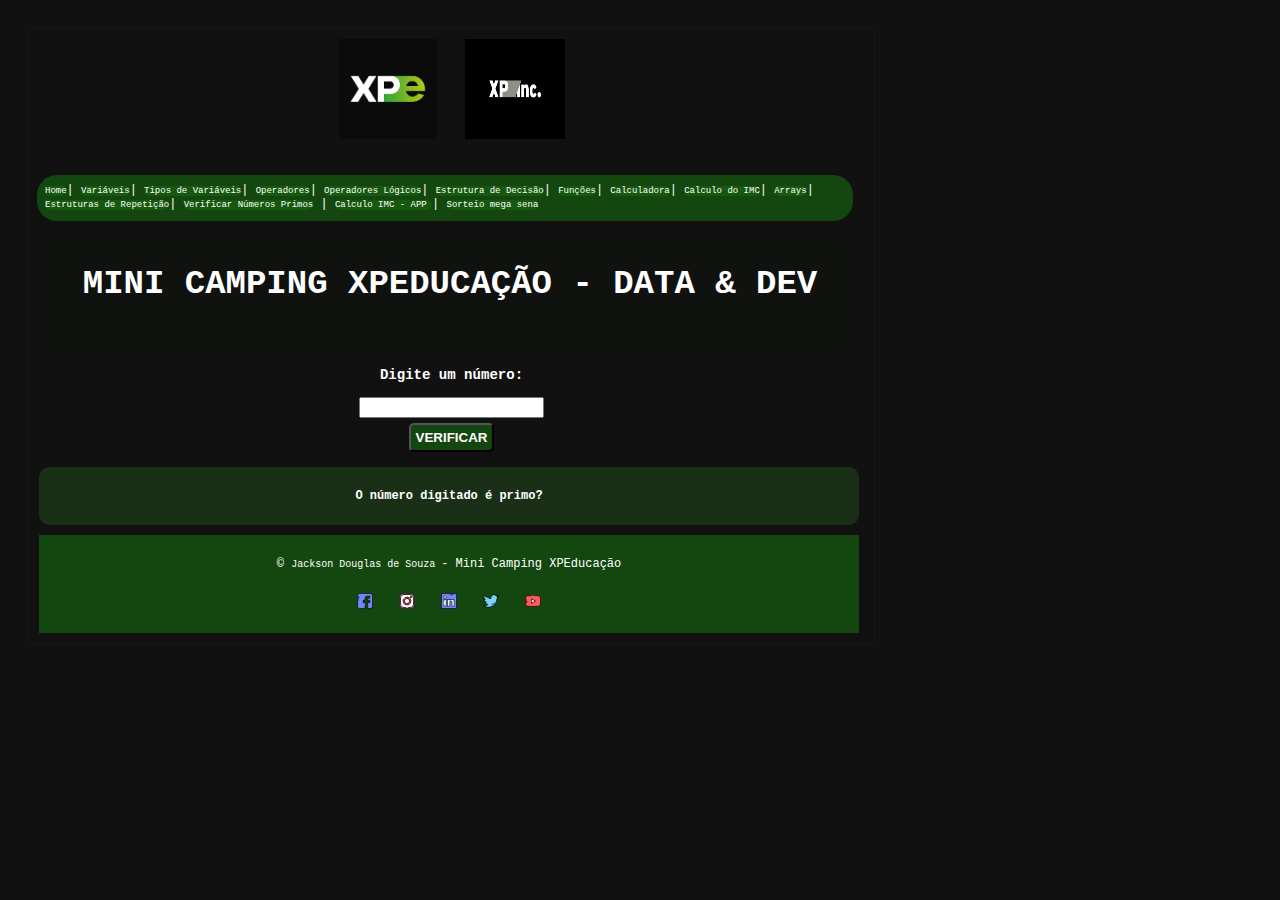
<file: testePriemiraUnidade/numeroPrimo.html>
<!DOCTYPE html>
<html lang="pt-br">

<head>
  <meta charset="UTF-8">
  <meta http-equiv="X-UA-Compatible" content="IE=edge">
  <meta name="viewport" content="width=device-width, initial-scale=1.0">
  <meta name="author" content="Jackson Douglas de Souza">
  <link rel="icon" type="image/png" href="/imgs/icon.png" />
  <link rel="stylesheet" href="/style.css">
  <title>Mini Camping - Data & Dev</title>
</head>

<body>
  <section>
    <img src="/imgs/logo01.jpg" alt="logo Xp educação" text="logo Xp educação" width="100px" height="100px">
    <span>
      <img src="/imgs/logo02.png" alt="logo Xp educação" text="logo Xp educação" width="100px" height="100px">
    </span>
  </section><br>

  <header>
    <nav>
      <a href="/index.html">Home</a>|
      <a href="/variaveis/variaveis.html">Variáveis</a>|
      <a href="/tiposVariaveis/tiposVariaveis.html">Tipos de Variáveis</a>|
      <a href="/operadores/operadores.html">Operadores</a>|
      <a href="/operadoresLogicos/operadoresLogicos.html">Operadores Lógicos</a>|
      <a href="/estruturasDecisao/estruturaDecisao.html">Estrutura de Decisão</a>|
      <a href="/funcoes/funcoes.html">Funções</a>|
      <a href="/miniCalculadora/miniCalculadora.html">Calculadora</a>|
      <a href="/calculoImc/calculoImc.html">Calculo do IMC</a>|
      <a href="/arrays/arrays.html">Arrays</a>|
      <a href="/estrututasRepeticao/estruturasRepeticao.html">Estruturas de Repetição</a>|
      <a href="/testePriemiraUnidade/numeroPrimo.html">Verificar Números Primos</a> |
      <a href="/modulo-2/page01-modulo-02/page01-modulo02.html">Calculo IMC - APP </a> |
      <a href="/modulo-2/page02-modulo-02/page02-modulo02.html">Sorteio mega sena</a>
    </nav>
  </header>


  <main>
    <div class="quadradoId">
      <h1>Mini Camping XPEducação - Data & Dev</h1>
    </div>
    <!-- SECTION COMPATIBILIDADE COM O ARQUIVO JAVASCRIPT-->
    <section>
      <h3>
        Digite um número:
      </h3>
      <input id="numeroDigitado" type="number" /> <br />
      <button onclick="verificarNumeroPrimo()">VERIFICAR</button><br />
      <section class="idResult">
        <span>
          <p><strong>O número digitado é primo?</strong></p>
        </span>
        <div id="resposta"></div>
      </section>
    </section>
    <!--  *********************************     -->
  </main>
  <!--FOOTER -->
  <footer>
    <p><span> &copy; </span> <a href="https://www.linkedin.com/in/jacksondouglasdesouza"> Jackson Douglas de Souza </a>
      -
      Mini Camping
      XPEducação
    </p>
    <section>
      <a href="#" target="_blank">
        <img src="/imgs/footer/facebook.png" alt="Facebook" width="16px" height="16px">
      </a>
      <a href="#" target="_blank">
        <img src="/imgs/footer/instagram (1).png" alt="Instagram" width="16px" height="16px">
      </a>
      <a href="https://www.linkedin.com/in/jacksondouglasdesouza" target="_blank">
        <img src="/imgs/footer/linkedin.png" alt="Linkedin" width="16px" height="16px">
      </a>
      <a href="#" target="_blank">
        <img src="/imgs/footer/twitter.png" alt="Twitter" width="16px" height="16px">
      </a>
      <a href="https://www.youtube.com/channel/jacksondouglasdesouza" target="_blank">
        <img src="/imgs/footer/youtube.png" alt="YouTube" width="16px" height="16px">
      </a>

    </section>
  </footer>
  <script src="/testePriemiraUnidade/numeroPrimo.js"></script>
</body>

</html>
</file>
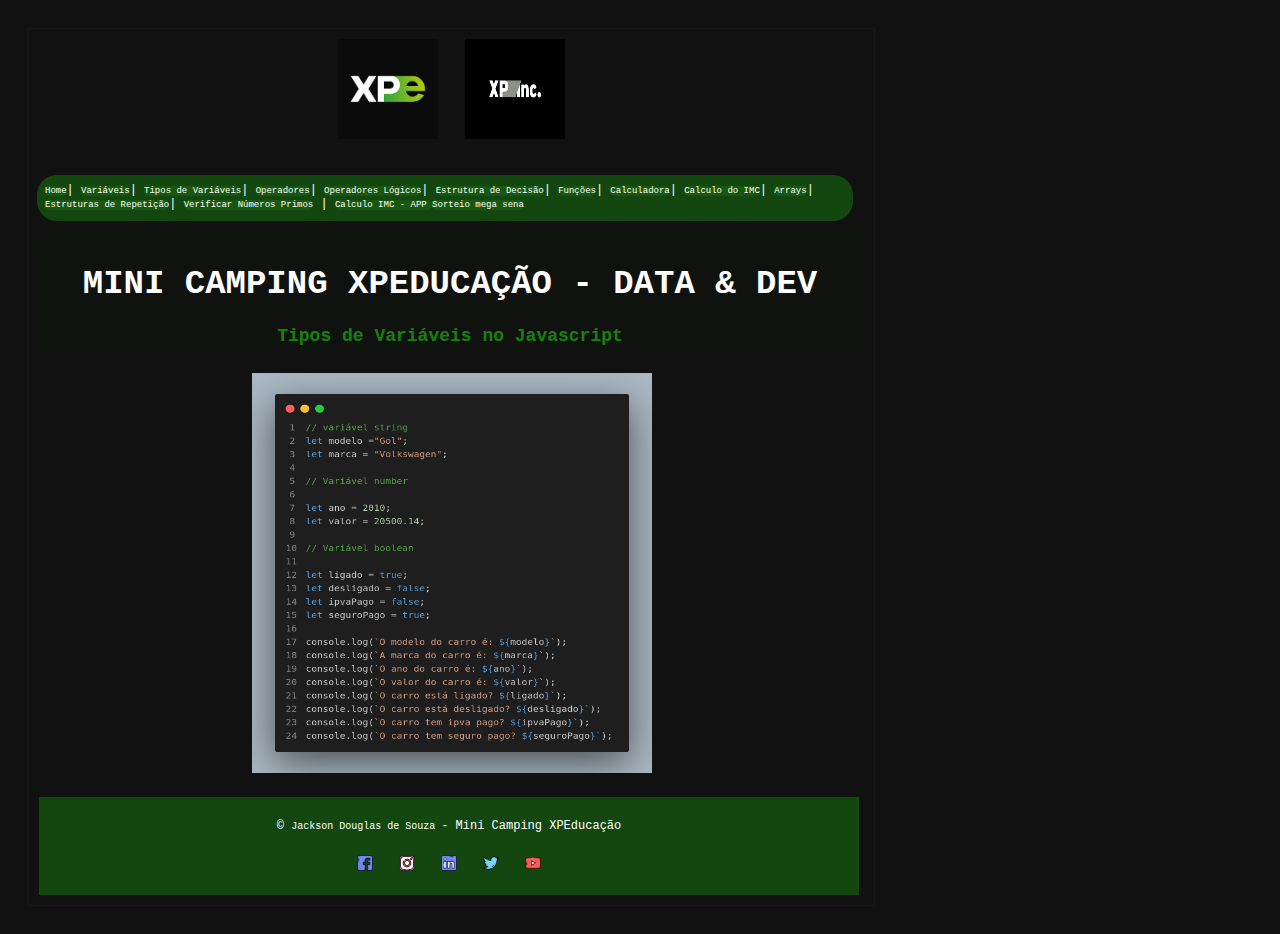
<file: tiposVariaveis/tiposVariaveis.html>
<!DOCTYPE html>
<html lang="pt-br">

<head>
  <meta charset="UTF-8">
  <meta http-equiv="X-UA-Compatible" content="IE=edge">
  <meta name="viewport" content="width=device-width, initial-scale=1.0">
  <meta name="author" content="Jackson Douglas de Souza">
  <link rel="icon" type="image/png" href="/imgs/icon.png" />
  <link rel="stylesheet" href="/style.css">
  <title>Mini Camping - Data & Dev</title>
</head>

<body>
  <section>
    <img src="/imgs/logo01.jpg" alt="logo Xp educação" text="logo Xp educação" width="100px" height="100px">
    <span>
      <img src="/imgs/logo02.png" alt="logo Xp educação" text="logo Xp educação" width="100px" height="100px">
    </span>
  </section><br>

  <header>
    <nav>
      <a href="/index.html">Home</a>|
      <a href="/variaveis/variaveis.html">Variáveis</a>|
      <a href="/tiposVariaveis/tiposVariaveis.html">Tipos de Variáveis</a>|
      <a href="/operadores/operadores.html">Operadores</a>|
      <a href="/operadoresLogicos/operadoresLogicos.html">Operadores Lógicos</a>|
      <a href="/estruturasDecisao/estruturaDecisao.html">Estrutura de Decisão</a>|
      <a href="/funcoes/funcoes.html">Funções</a>|
      <a href="/miniCalculadora/miniCalculadora.html">Calculadora</a>|
      <a href="/calculoImc/calculoImc.html">Calculo do IMC</a>|
      <a href="/arrays/arrays.html">Arrays</a>|
      <a href="/estrututasRepeticao/estruturasRepeticao.html">Estruturas de Repetição</a>|
      <a href="/testePriemiraUnidade/numeroPrimo.html">Verificar Números Primos</a> |
      <a href="/modulo-2/page01-modulo-02/page01-modulo02.html">Calculo IMC - APP </a>
      <a href="/modulo-2/page02-modulo-02/page02-modulo02.html">Sorteio mega sena</a>
    </nav>
  </header>


  <main>
    <div class="quadradoId">
      <h1>Mini Camping XPEducação - Data & Dev</h1>
      <h2>Tipos de Variáveis no Javascript</h2>
    </div>
    <section>
      <img src="/tiposVariaveis/imgs/tiposVariaveis.png" alt="Tipos de Variáveis no Javascript" width="400px"
        height="400px">
    </section>
  </main>
  <footer>
    <p><span> &copy; </span> <a href="https://www.linkedin.com/in/jacksondouglasdesouza"> Jackson Douglas de Souza </a>
      -
      Mini Camping
      XPEducação
    </p>
    <section>
      <a href="#" target="_blank">
        <img src="/imgs/footer/facebook.png" alt="Facebook" width="16px" height="16px">
      </a>
      <a href="#" target="_blank">
        <img src="/imgs/footer/instagram (1).png" alt="Instagram" width="16px" height="16px">
      </a>
      <a href="https://www.linkedin.com/in/jacksondouglasdesouza" target="_blank">
        <img src="/imgs/footer/linkedin.png" alt="Linkedin" width="16px" height="16px">
      </a>
      <a href="#" target="_blank">
        <img src="/imgs/footer/twitter.png" alt="Twitter" width="16px" height="16px">
      </a>
      <a href="https://www.youtube.com/channel/jacksondouglasdesouza" target="_blank">
        <img src="/imgs/footer/youtube.png" alt="YouTube" width="16px" height="16px">
      </a>

    </section>
    <!-- Javascript do Documento -->
    <script src="/tiposVariaveis/tiposVariaveis.js"></script>
  </footer>
</body>

</html>
</file>
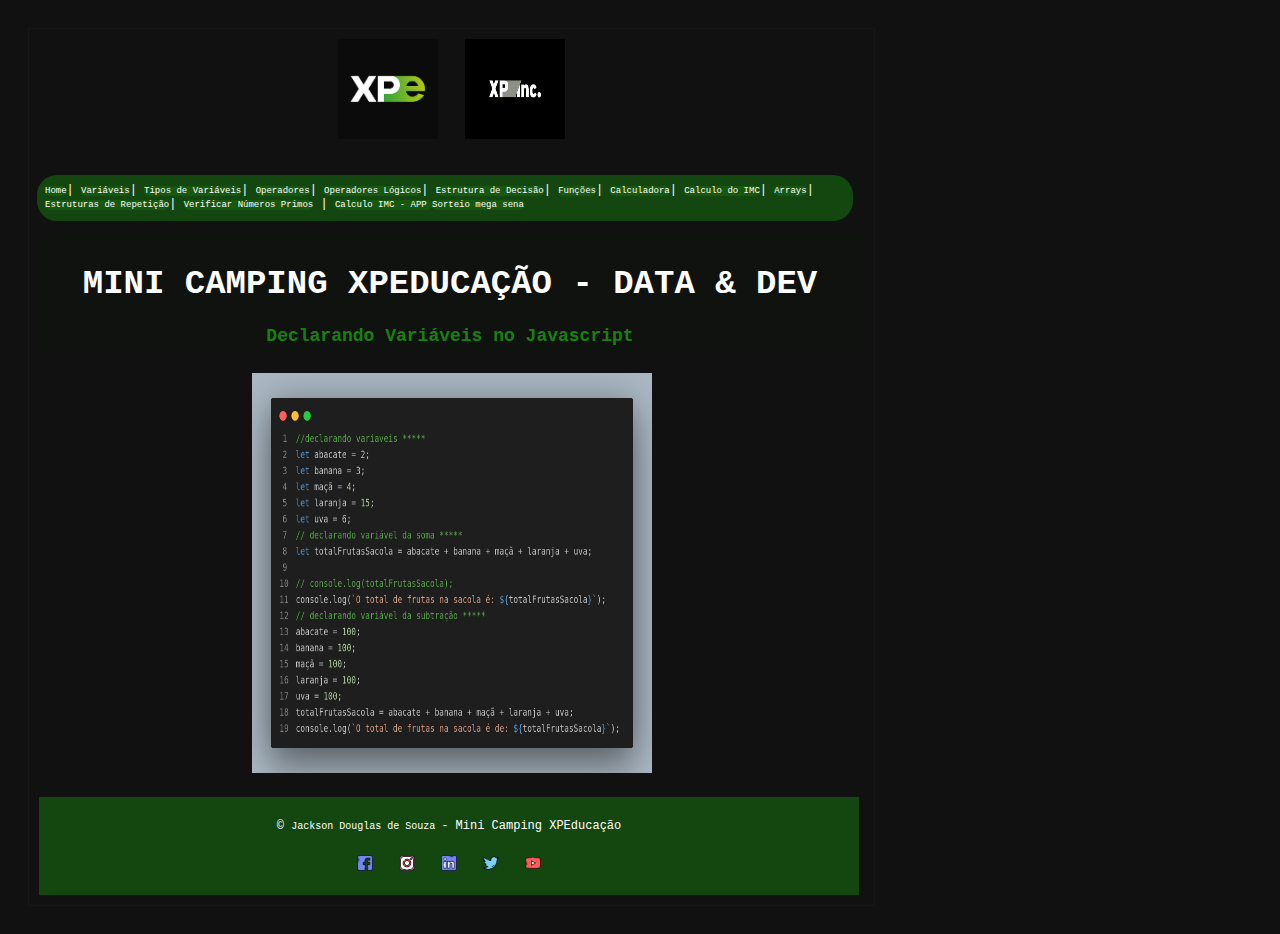
<file: variaveis/variaveis.html>
<!DOCTYPE html>
<html lang="pt-br">

<head>
  <meta charset="UTF-8">
  <meta http-equiv="X-UA-Compatible" content="IE=edge">
  <meta name="viewport" content="width=device-width, initial-scale=1.0">
  <meta name="author" content="Jackson Douglas de Souza">
  <link rel="icon" type="image/png" href="/imgs/icon.png" />
  <link rel="stylesheet" href="/style.css">
  <title>Mini Camping - Data & Dev</title>
</head>

<body>
  <section>
    <img src="/imgs/logo01.jpg" alt="logo Xp educação" text="logo Xp educação" width="100px" height="100px">
    <span>
      <img src="/imgs/logo02.png" alt="logo Xp educação" text="logo Xp educação" width="100px" height="100px">
    </span>
  </section><br>

  <header>
    <nav>
      <a href="/index.html">Home</a>|
      <a href="/variaveis/variaveis.html">Variáveis</a>|
      <a href="/tiposVariaveis/tiposVariaveis.html">Tipos de Variáveis</a>|
      <a href="/operadores/operadores.html">Operadores</a>|
      <a href="/operadoresLogicos/operadoresLogicos.html">Operadores Lógicos</a>|
      <a href="/estruturasDecisao/estruturaDecisao.html">Estrutura de Decisão</a>|
      <a href="/funcoes/funcoes.html">Funções</a>|
      <a href="/miniCalculadora/miniCalculadora.html">Calculadora</a>|
      <a href="/calculoImc/calculoImc.html">Calculo do IMC</a>|
      <a href="/arrays/arrays.html">Arrays</a>|
      <a href="/estrututasRepeticao/estruturasRepeticao.html">Estruturas de Repetição</a>|
      <a href="/testePriemiraUnidade/numeroPrimo.html">Verificar Números Primos</a> |
      <a href="/modulo-2/page01-modulo-02/page01-modulo02.html">Calculo IMC - APP </a>
      <a href="/modulo-2/page02-modulo-02/page02-modulo02.html">Sorteio mega sena</a>
    </nav>
  </header>
  <main>
    <div class="quadradoId">
      <h1>Mini Camping XPEducação - Data & Dev</h1>
      <h2>Declarando Variáveis no Javascript</h2>
    </div>
    <section>
      <img src="/variaveis/imgs/code.png" alt="Print das Variáveis" width="400px" height="400px">
    </section>
  </main>
  <footer>
    <p><span> &copy; </span> <a href="https://www.linkedin.com/in/jacksondouglasdesouza"> Jackson Douglas de Souza </a>
      -
      Mini Camping
      XPEducação
    </p>
    <section>
      <a href="#" target="_blank">
        <img src="/imgs/footer/facebook.png" alt="Facebook" width="16px" height="16px">
      </a>
      <a href="#" target="_blank">
        <img src="/imgs/footer/instagram (1).png" alt="Instagram" width="16px" height="16px">
      </a>
      <a href="https://www.linkedin.com/in/jacksondouglasdesouza" target="_blank">
        <img src="/imgs/footer/linkedin.png" alt="Linkedin" width="16px" height="16px">
      </a>
      <a href="#" target="_blank">
        <img src="/imgs/footer/twitter.png" alt="Twitter" width="16px" height="16px">
      </a>
      <a href="https://www.youtube.com/channel/jacksondouglasdesouza" target="_blank">
        <img src="/imgs/footer/youtube.png" alt="YouTube" width="16px" height="16px">
      </a>

    </section>
    <!-- Javascript do Documento -->
    <script src="/variaveis/variaveis.js"></script>
  </footer>
</body>

</html>
</file>
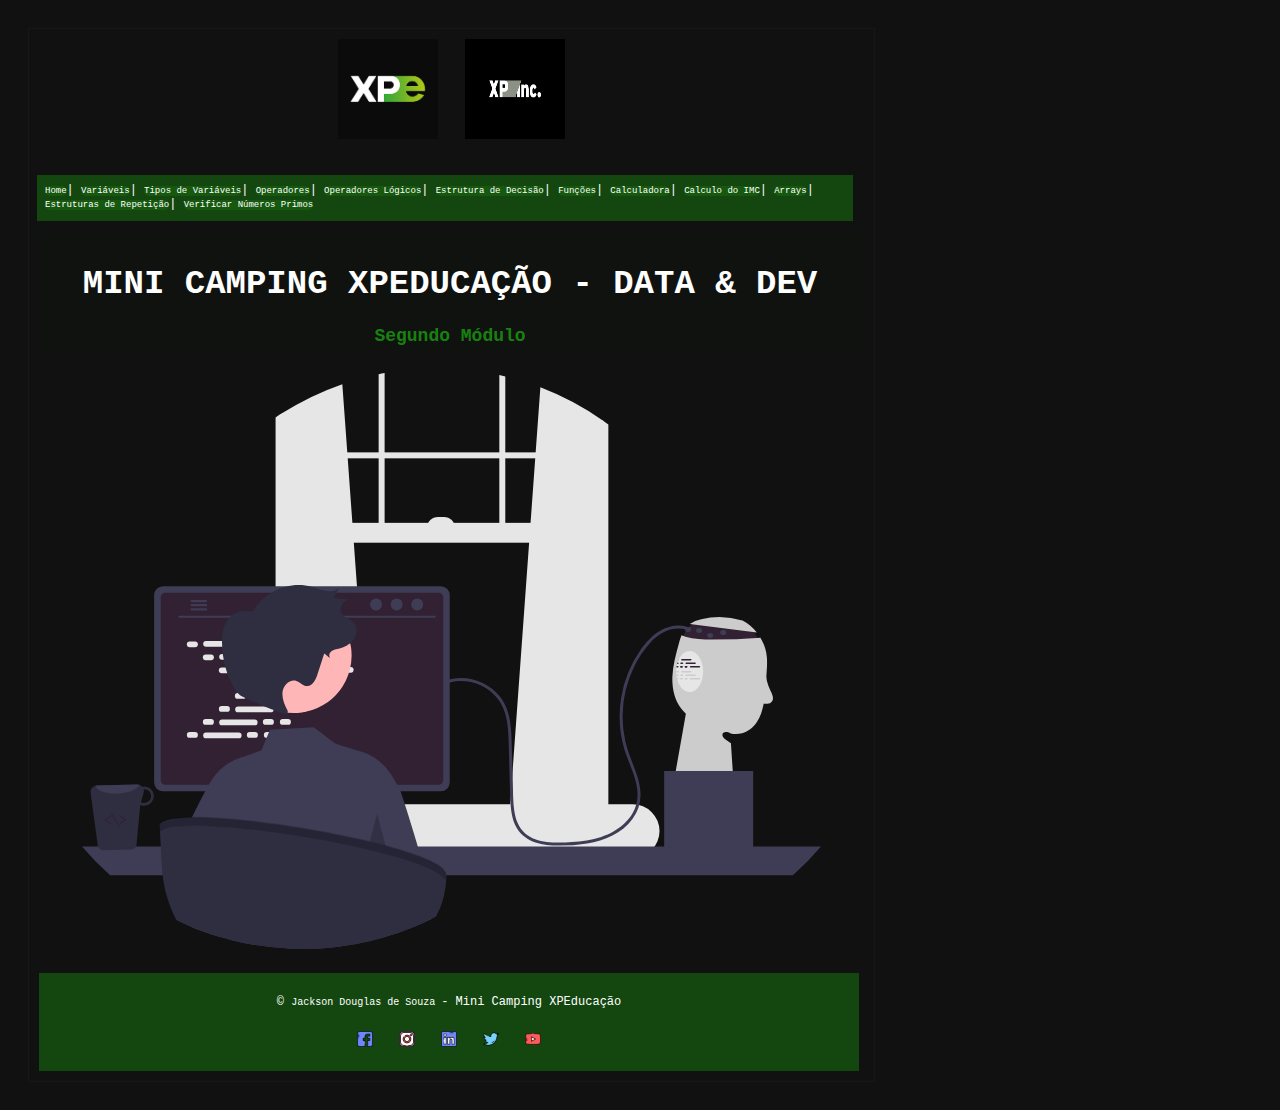
<file: modulo-2/home-modulo02/modulo-2.html>
<!DOCTYPE html>
<html lang="pt-br">

<head>
  <meta charset="UTF-8">
  <meta http-equiv="X-UA-Compatible" content="IE=edge">
  <meta name="viewport" content="width=device-width, initial-scale=1.0">
  <meta name="author" content="Jackson Douglas de Souza">
  <link rel="icon" type="image/png" href="/imgs/icon.png" />
  <link rel="stylesheet" href="./style-mod-2.css">
  <title>Mini Camping - Data & Dev - Módulo 02</title>
</head>

<body>
  <section>
    <img src="/imgs/logo01.jpg" alt="logo Xp educação" text="logo Xp educação" width="100px" height="100px">
    <span>
      <img src="/imgs/logo02.png" alt="logo Xp educação" text="logo Xp educação" width="100px" height="100px">
    </span>
  </section><br>

  <header>
    <nav>
      <a href="/index.html">Home</a>|
      <a href="/variaveis/variaveis.html">Variáveis</a>|
      <a href="/tiposVariaveis/tiposVariaveis.html">Tipos de Variáveis</a>|
      <a href="/operadores/operadores.html">Operadores</a>|
      <a href="/operadoresLogicos/operadoresLogicos.html">Operadores Lógicos</a>|
      <a href="/estruturasDecisao/estruturaDecisao.html">Estrutura de Decisão</a>|
      <a href="/funcoes/funcoes.html">Funções</a>|
      <a href="/miniCalculadora/miniCalculadora.html">Calculadora</a>|
      <a href="/calculoImc/calculoImc.html">Calculo do IMC</a>|
      <a href="/arrays/arrays.html">Arrays</a>|
      <a href="/estrututasRepeticao/estruturasRepeticao.html">Estruturas de Repetição</a>|
      <a href="/testePriemiraUnidade/numeroPrimo.html">Verificar Números Primos</a>
    </nav>
  </header>
  <main>
    <div class="quadradoId">
      <h1>Mini Camping XPEducação - Data & Dev</h1>
      <h2>Segundo Módulo</h2>
    </div>
    <section>
      <img src="./homeImgs/undraw_firmware_re_fgdy.svg" alt="Garoto estudando">
    </section>
  </main>

  <footer>
    <p><span> &copy; </span> <a href="https://www.linkedin.com/in/jacksondouglasdesouza"> Jackson Douglas de Souza </a>
      -
      Mini Camping
      XPEducação
    </p>
    <section>
      <a href="#" target="_blank">
        <img src="/imgs/footer/facebook.png" alt="Facebook" width="16px" height="16px">
      </a>
      <a href="#" target="_blank">
        <img src="/imgs/footer/instagram (1).png" alt="Instagram" width="16px" height="16px">
      </a>
      <a href="https://www.linkedin.com/in/jacksondouglasdesouza" target="_blank">
        <img src="/imgs/footer/linkedin.png" alt="Linkedin" width="16px" height="16px">
      </a>
      <a href="#" target="_blank">
        <img src="/imgs/footer/twitter.png" alt="Twitter" width="16px" height="16px">
      </a>
      <a href="https://www.youtube.com/channel/jacksondouglasdesouza" target="_blank">
        <img src="/imgs/footer/youtube.png" alt="YouTube" width="16px" height="16px">
      </a>

    </section>
  </footer>
</body>

</html>
</file>
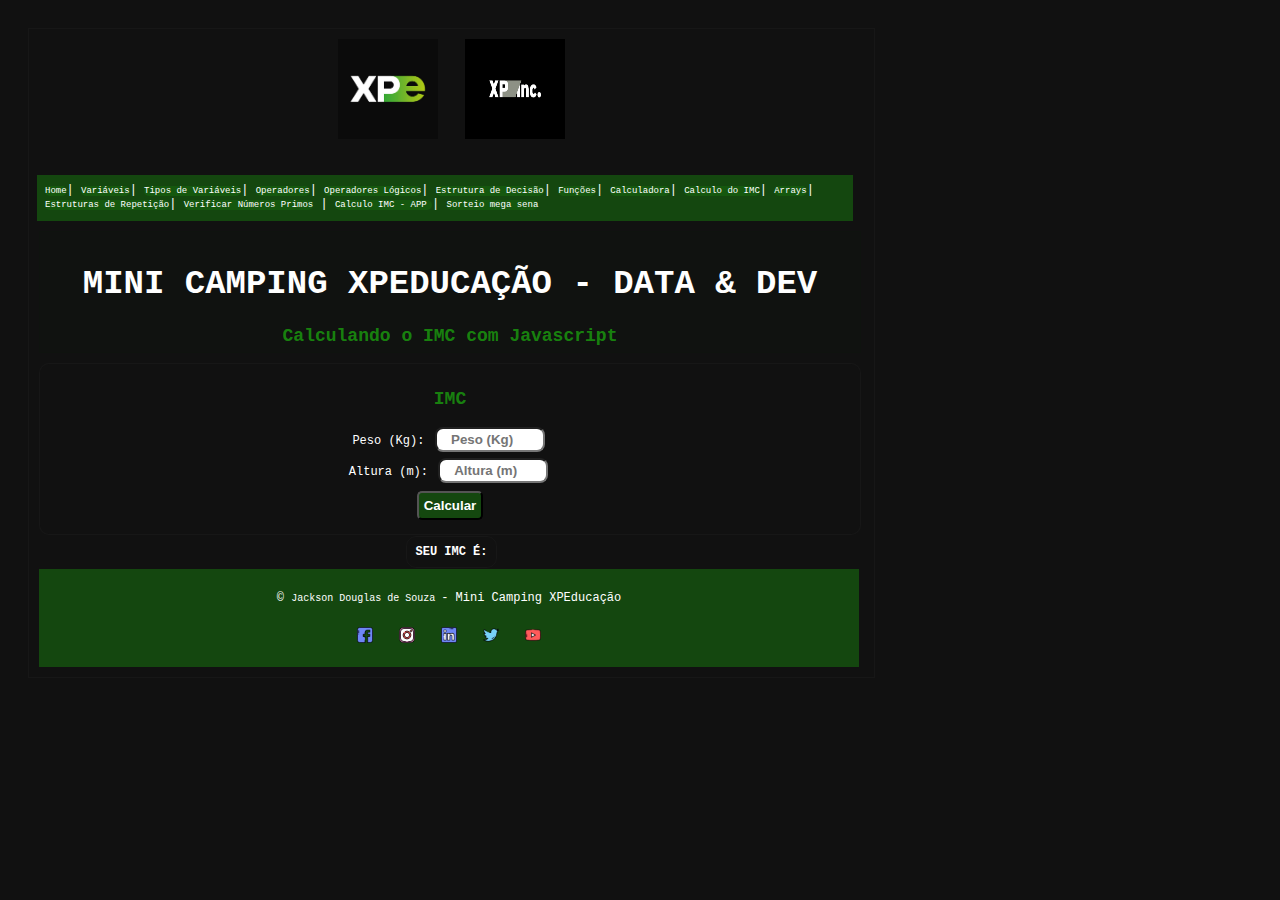
<file: modulo-2/page01-modulo-02/page01-modulo02.html>
<!DOCTYPE html>
<html lang="pt-br">

<head>
  <meta charset="UTF-8">
  <meta http-equiv="X-UA-Compatible" content="IE=edge">
  <meta name="viewport" content="width=device-width, initial-scale=1.0">
  <meta name="author" content="Jackson Douglas de Souza">
  <link rel="icon" type="image/png" href="/imgs/icon.png" />
  <link rel="stylesheet" href="../home-modulo02/style-mod-2.css">
  <title>Mini Camping - Data & Dev - Módulo 02</title>
</head>

<body>
  <section>
    <img src="/imgs/logo01.jpg" alt="logo Xp educação" text="logo Xp educação" width="100px" height="100px">
    <span>
      <img src="/imgs/logo02.png" alt="logo Xp educação" text="logo Xp educação" width="100px" height="100px">
    </span>
  </section><br>

  <header>
    <nav>
      <a href="/index.html">Home</a>|
      <a href="/variaveis/variaveis.html">Variáveis</a>|
      <a href="/tiposVariaveis/tiposVariaveis.html">Tipos de Variáveis</a>|
      <a href="/operadores/operadores.html">Operadores</a>|
      <a href="/operadoresLogicos/operadoresLogicos.html">Operadores Lógicos</a>|
      <a href="/estruturasDecisao/estruturaDecisao.html">Estrutura de Decisão</a>|
      <a href="/funcoes/funcoes.html">Funções</a>|
      <a href="/miniCalculadora/miniCalculadora.html">Calculadora</a>|
      <a href="/calculoImc/calculoImc.html">Calculo do IMC</a>|
      <a href="/arrays/arrays.html">Arrays</a>|
      <a href="/estrututasRepeticao/estruturasRepeticao.html">Estruturas de Repetição</a>|
      <a href="/testePriemiraUnidade/numeroPrimo.html">Verificar Números Primos</a> |
      <a href="/modulo-2/page01-modulo-02/page01-modulo02.html">Calculo IMC - APP </a> |
      <a href="/modulo-2/page02-modulo-02/page02-modulo02.html">Sorteio mega sena</a>
    </nav>
  </header>



  <!--*************** Main ************ -->
  <main>
    <div class="quadradoId">
      <h1>Mini Camping XPEducação - Data & Dev</h1>
      <h2>Calculando o <strong>IMC</strong> com Javascript </h2>
    </div>
    <!--*************** Formulário ************ -->
    <section id="classIdForm">
      <h2>IMC</h2>
      <!--*************** Peso ************ -->
      <label for="peso">Peso (Kg):</label>
      <input type="number" name="peso" id="peso" placeholder="Peso (Kg)" step="0.01">
      <br>
      <!--*************** Altura ************ -->
      <label for="altura">Altura (m):</label>
      <input type="number" name="altura" id="altura" placeholder="Altura (m)" step="0.01">
      <br>
      <!--*************** Botão ************ -->
      <button id="calcularImc" type="submit" value="calcularImc">Calcular</button>
      <br>

    </section>
    <!--*************** Resultado ************ -->
    <section>
      <label for="CssResultado" id="CssResultado">Seu IMC é:
        <strong id="resultado"> </strong>
      </label>
    </section>
  </main>

  <!-- -************** Footer ************-->
  <footer>
    <p><span> &copy; </span> <a href="https://www.linkedin.com/in/jacksondouglasdesouza"> Jackson Douglas de Souza </a>
      -
      Mini Camping
      XPEducação
    </p>
    <section>
      <a href="#" target="_blank">
        <img src="/imgs/footer/facebook.png" alt="Facebook" width="16px" height="16px">
      </a>
      <a href="#" target="_blank">
        <img src="/imgs/footer/instagram (1).png" alt="Instagram" width="16px" height="16px">
      </a>
      <a href="https://www.linkedin.com/in/jacksondouglasdesouza" target="_blank">
        <img src="/imgs/footer/linkedin.png" alt="Linkedin" width="16px" height="16px">
      </a>
      <a href="#" target="_blank">
        <img src="/imgs/footer/twitter.png" alt="Twitter" width="16px" height="16px">
      </a>
      <a href="https://www.youtube.com/channel/jacksondouglasdesouza" target="_blank">
        <img src="/imgs/footer/youtube.png" alt="YouTube" width="16px" height="16px">
      </a>

    </section>
  </footer>

  <script defer src="./scrypt-page01.js"></script>
</body>

</html>
</file>
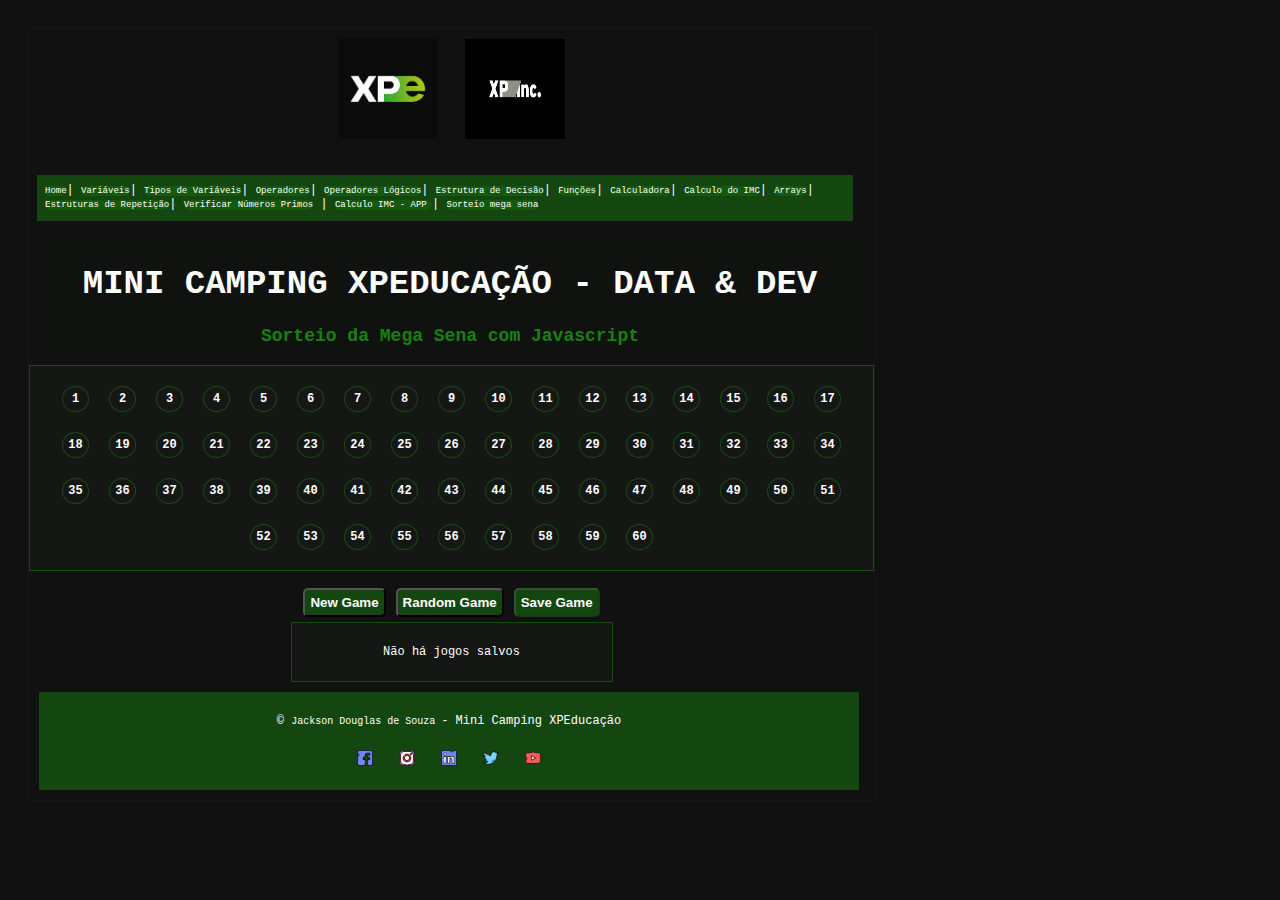
<file: modulo-2/page02-modulo-02/page02-modulo02.html>
<!DOCTYPE html>
<html lang="pt-br">

<head>
  <meta charset="UTF-8">
  <meta http-equiv="X-UA-Compatible" content="IE=edge">
  <meta name="viewport" content="width=device-width, initial-scale=1.0">
  <meta name="author" content="Jackson Douglas de Souza">
  <link rel="icon" type="image/png" href="/imgs/icon.png" />
  <link rel="stylesheet" href="/modulo-2/page02-modulo-02/style-page02.css">
  <title>Mini Camping - Data & Dev - Módulo 02</title>
</head>

<body>
  <section>
    <img src="/imgs/logo01.jpg" alt="logo Xp educação" text="logo Xp educação" width="100px" height="100px">
    <span>
      <img src="/imgs/logo02.png" alt="logo Xp educação" text="logo Xp educação" width="100px" height="100px">
    </span>
  </section><br>

  <header>
    <nav>
      <a href="/index.html">Home</a>|
      <a href="/variaveis/variaveis.html">Variáveis</a>|
      <a href="/tiposVariaveis/tiposVariaveis.html">Tipos de Variáveis</a>|
      <a href="/operadores/operadores.html">Operadores</a>|
      <a href="/operadoresLogicos/operadoresLogicos.html">Operadores Lógicos</a>|
      <a href="/estruturasDecisao/estruturaDecisao.html">Estrutura de Decisão</a>|
      <a href="/funcoes/funcoes.html">Funções</a>|
      <a href="/miniCalculadora/miniCalculadora.html">Calculadora</a>|
      <a href="/calculoImc/calculoImc.html">Calculo do IMC</a>|
      <a href="/arrays/arrays.html">Arrays</a>|
      <a href="/estrututasRepeticao/estruturasRepeticao.html">Estruturas de Repetição</a>|
      <a href="/testePriemiraUnidade/numeroPrimo.html">Verificar Números Primos</a> |
      <a href="/modulo-2/page01-modulo-02/page01-modulo02.html">Calculo IMC - APP </a> |
      <a href="/modulo-2/page02-modulo-02/page02-modulo02.html">Sorteio mega sena</a>
    </nav>
  </header>



  <!--*************** Main ************ -->
  <main>
    <div class="quadradoId">
      <h1>Mini Camping XPEducação - Data & Dev</h1>
      <h2>Sorteio da <strong>Mega Sena</strong> com Javascript </h2>
    </div>
    <!--*************** Começo Jogo ************ -->

    <div id="megasena-board"> </div>
    <div id="megasena-buttons"> </div>
    <div id="megasena-saved-games" class="idSalvos"> </div>

  </main>

  <!-- -************** Footer ************-->
  <footer>
    <p><span> &copy; </span> <a href="https://www.linkedin.com/in/jacksondouglasdesouza"> Jackson Douglas de Souza </a>
      -
      Mini Camping
      XPEducação
    </p>
    <section>
      <a href="#" target="_blank">
        <img src="/imgs/footer/facebook.png" alt="Facebook" width="16px" height="16px">
      </a>
      <a href="#" target="_blank">
        <img src="/imgs/footer/instagram (1).png" alt="Instagram" width="16px" height="16px">
      </a>
      <a href="https://www.linkedin.com/in/jacksondouglasdesouza" target="_blank">
        <img src="/imgs/footer/linkedin.png" alt="Linkedin" width="16px" height="16px">
      </a>
      <a href="#" target="_blank">
        <img src="/imgs/footer/twitter.png" alt="Twitter" width="16px" height="16px">
      </a>
      <a href="https://www.youtube.com/channel/jacksondouglasdesouza" target="_blank">
        <img src="/imgs/footer/youtube.png" alt="YouTube" width="16px" height="16px">
      </a>

    </section>
  </footer>

  <script defer src="./script-page02.js"></script>
</body>

</html>
</file>
<file: style.css>
html{
  background-color: #111;
  color: #fff;
  font-family: 'Courier New', Courier, monospace;
  font-size: 12px;
  margin: 20px;
  align-items: center;
  text-align: center;
}

body {
  border: 1px solid rgba(136, 136, 136, 0.055);
  width: 845px;
  align-items: center;
  text-align: center;
}

h1{
  font-weight: bold;
  font-size: 34px;
  text-transform: uppercase;
}

h2{
  color: #1dc20ea6;
  font-weight: bold;
}
.quadradoId, h1 p{
  width: 800px;
  height: 100px;
  border: 1px solid rgba(29, 194, 14, 0.007);
  margin: 10px;
  padding: 10px;
  background-color: rgba(29, 194, 14, 0.007);
  align-items: center;
  text-align: center;
}

img{
  margin: 10px;
  align-items: center;
}

header nav{
  background-color: #1dc20e4f;
  padding: 8px;
  margin: 8px;
  color: #fff;
  text-align: left;
  width: 800px;
  height: 30px;
  border-radius: 20px;
}
header nav a{
  background-color: rgba(29, 194, 14, 0.137);
  border-radius: 10px;
  font-size: 9px;
}

header nav a:hover{
  color: rgba(1, 1, 1);
  font-weight: bold;
  text-transform: uppercase;
  font-size: 11px;
}
a{
  color: #fff;
  text-decoration: none;
  font-size: 10px;
  font-weight: normal;
}

footer{
  background-color: rgba(29, 194, 14, 0.308);
  padding: 10px;
  margin: 10px;
  color: #fff;
  text-align: center;
  width: 800px;
}

section.idResult{
  background-color: rgba(70, 224, 56, 0.151);
  padding: 10px;
  margin: 10px;
  color: #fff;
  text-align: center;
  width: 800px;
  align-items: center;
  border-radius: 10px;
}

button{
  background-color: rgba(29, 194, 14, 0.308);
  padding: 5px;
  margin: 5px;
  color: #fff;
  text-align: center;
  align-items: center;
  border-radius: 5px;
  font-weight: bold;
}
</file>
<file: modulo-2/home-modulo02/style-mod-2.css>
html{
  background-color: #111;
  color: #fff;
  font-family: 'Courier New', Courier, monospace;
  font-size: 12px;
  margin: 20px;
  align-items: center;
  text-align: center;
}

body {
  border: 1px solid rgba(136, 136, 136, 0.055);
  width: 845px;
  align-items: center;
  text-align: center;
}

h1{
  font-weight: bold;
  font-size: 34px;
  text-transform: uppercase;
}

h2{
  color: #1dc20ea6;
  font-weight: bold;
}
.quadradoId, h1 p{
  width: 800px;
  height: 100px;
  border: 1px solid rgba(29, 194, 14, 0.007);
  margin: 10px;
  padding: 10px;
  background-color: rgba(29, 194, 14, 0.007);
  align-items: center;
  text-align: center;
}

img{
  margin: 10px;
  align-items: center;
}

header nav{
  background-color: #1dc20e4f;
  padding: 8px;
  margin: 8px;
  color: #fff;
  text-align: left;
  width: 800px;
  height: 30px;
}
header nav a{
  background-color: rgba(29, 194, 14, 0.137);
  border-radius: 10px;
  font-size: 9px;
}

header nav a:hover{
  color: rgba(1, 1, 1);
  font-weight: bold;
  text-transform: uppercase;
  font-size: 11px;
}
a{
  color: #fff;
  text-decoration: none;
  font-size: 10px;
  font-weight: normal;
}

footer{
  background-color: rgba(29, 194, 14, 0.308);
  padding: 10px;
  margin: 10px;
  color: #fff;
  text-align: center;
  width: 800px;
}

section.idResult{
  background-color: rgba(70, 224, 56, 0.151);
  padding: 10px;
  margin: 10px;
  color: #fff;
  text-align: center;
  width: 800px;
  align-items: center;
  border-radius: 10px;
}

button{
  background-color: rgba(29, 194, 14, 0.308);
  padding: 5px;
  margin: 5px;
  color: #fff;
  text-align: center;
  align-items: center;
  border-radius: 5px;
  font-weight: bold;
}



#formularioId label, input{
  background-color: rgb(255, 255, 255);
  padding: 3px;
  margin: 3px;
  color: rgb(1,1,1);
  font-weight: bold;
  text-align: center;
  width: 100px;
  align-items: center;
  border-radius: 8px;
}


#formularioId button{
  background-color: rgba(29, 194, 14, 0.308);
  padding: 3px;
  margin: 3px;
  color: #fff;
  text-align: center;
  align-items: right;
  border-radius: 3px;
  font-weight: bold;
  width: 130px;
  height: 30px;
}

#classIdForm{
  background-color: rgba(17, 17, 17, 0.507);;
  border-radius: 10px;
  border: 1px solid rgba(136, 136, 136, 0.055);
  width: 800px;
  height: 150px;
  margin: 10px;
  padding: 10px;
  position: center;
}

section #CssResultado{
  background-color: rgba(17, 17, 17, 0.507);;
  border-radius: 10px;
  border: 1px solid rgba(136, 136, 136, 0.055);
  width: 300px;
  height: 150px;
  margin: 10px;
  padding: 8px;
  position: center;
  font-weight: bold;
  text-transform: uppercase;
}
</file>
<file: modulo-2/page02-modulo-02/style-page02.css>
html{
  background-color: #111;
  color: #fff;
  font-family: 'Courier New', Courier, monospace;
  font-size: 12px;
  margin: 20px;
  align-items: center;
  text-align: center;
}

body {
  border: 1px solid rgba(136, 136, 136, 0.055);
  width: 845px;
  align-items: center;
  text-align: center;
}

h1{
  font-weight: bold;
  font-size: 34px;
  text-transform: uppercase;
}

h2{
  color: #1dc20ea6;
  font-weight: bold;
}
.quadradoId, h1 p{
  width: 800px;
  height: 100px;
  border: 1px solid rgba(29, 194, 14, 0.007);
  margin: 10px;
  padding: 10px;
  background-color: rgba(29, 194, 14, 0.007);
  align-items: center;
  text-align: center;
}

img{
  margin: 10px;
  align-items: center;
}

header nav{
  background-color: #1dc20e4f;
  padding: 8px;
  margin: 8px;
  color: #fff;
  text-align: left;
  width: 800px;
  height: 30px;
}
header nav a{
  background-color: rgba(29, 194, 14, 0.137);
  border-radius: 10px;
  font-size: 9px;
}

header nav a:hover{
  color: rgba(1, 1, 1);
  font-weight: bold;
  text-transform: uppercase;
  font-size: 11px;
}
a{
  color: #fff;
  text-decoration: none;
  font-size: 10px;
  font-weight: normal;
}

footer{
  background-color: rgba(29, 194, 14, 0.308);
  padding: 10px;
  margin: 10px;
  color: #fff;
  text-align: center;
  width: 800px;
}

section.idResult{
  background-color: rgba(70, 224, 56, 0.151);
  padding: 10px;
  margin: 10px;
  color: #fff;
  text-align: center;
  width: 800px;
  align-items: center;
  border-radius: 10px;
}

button{
  cursor: pointer;
  background-color: rgba(29, 194, 14, 0.308);
  padding: 5px;
  margin: 5px;
  color: #fff;
  text-align: center;
  align-items: center;
  border-radius: 5px;
  font-weight: bold;
}

.numbers{
  border: 1px solid rgba(29, 194, 14, 0.308);
  padding: 10px;
  list-style-type: none;
  background-color: rgba(188, 241, 183, 0.027);
  font-size: 12px;

}

.numbers li{
  display: inline-block;
  margin: 10px;
  border: 1px solid rgba(29, 194, 14, 0.308);
  width: 15px;
  border-radius: 100%;
  padding: 5px;
  user-select: none;
  cursor: pointer;
}

.selected-number{
  background-color: rgba(29, 194, 14, 0.308);
  color: #fff;
  font-weight: bold;
  font-size: 14px;
}

.idSalvos{
  border: 1px solid rgba(29, 194, 14, 0.308);
  padding: 10px;
  list-style-type: none;
  background-color: rgba(188, 241, 183, 0.027);
  font-size: 12px;
  width: 300px;
  display: inline-block;
}

li{
  list-style-type: none;
  font-weight: bold;}
</file>
